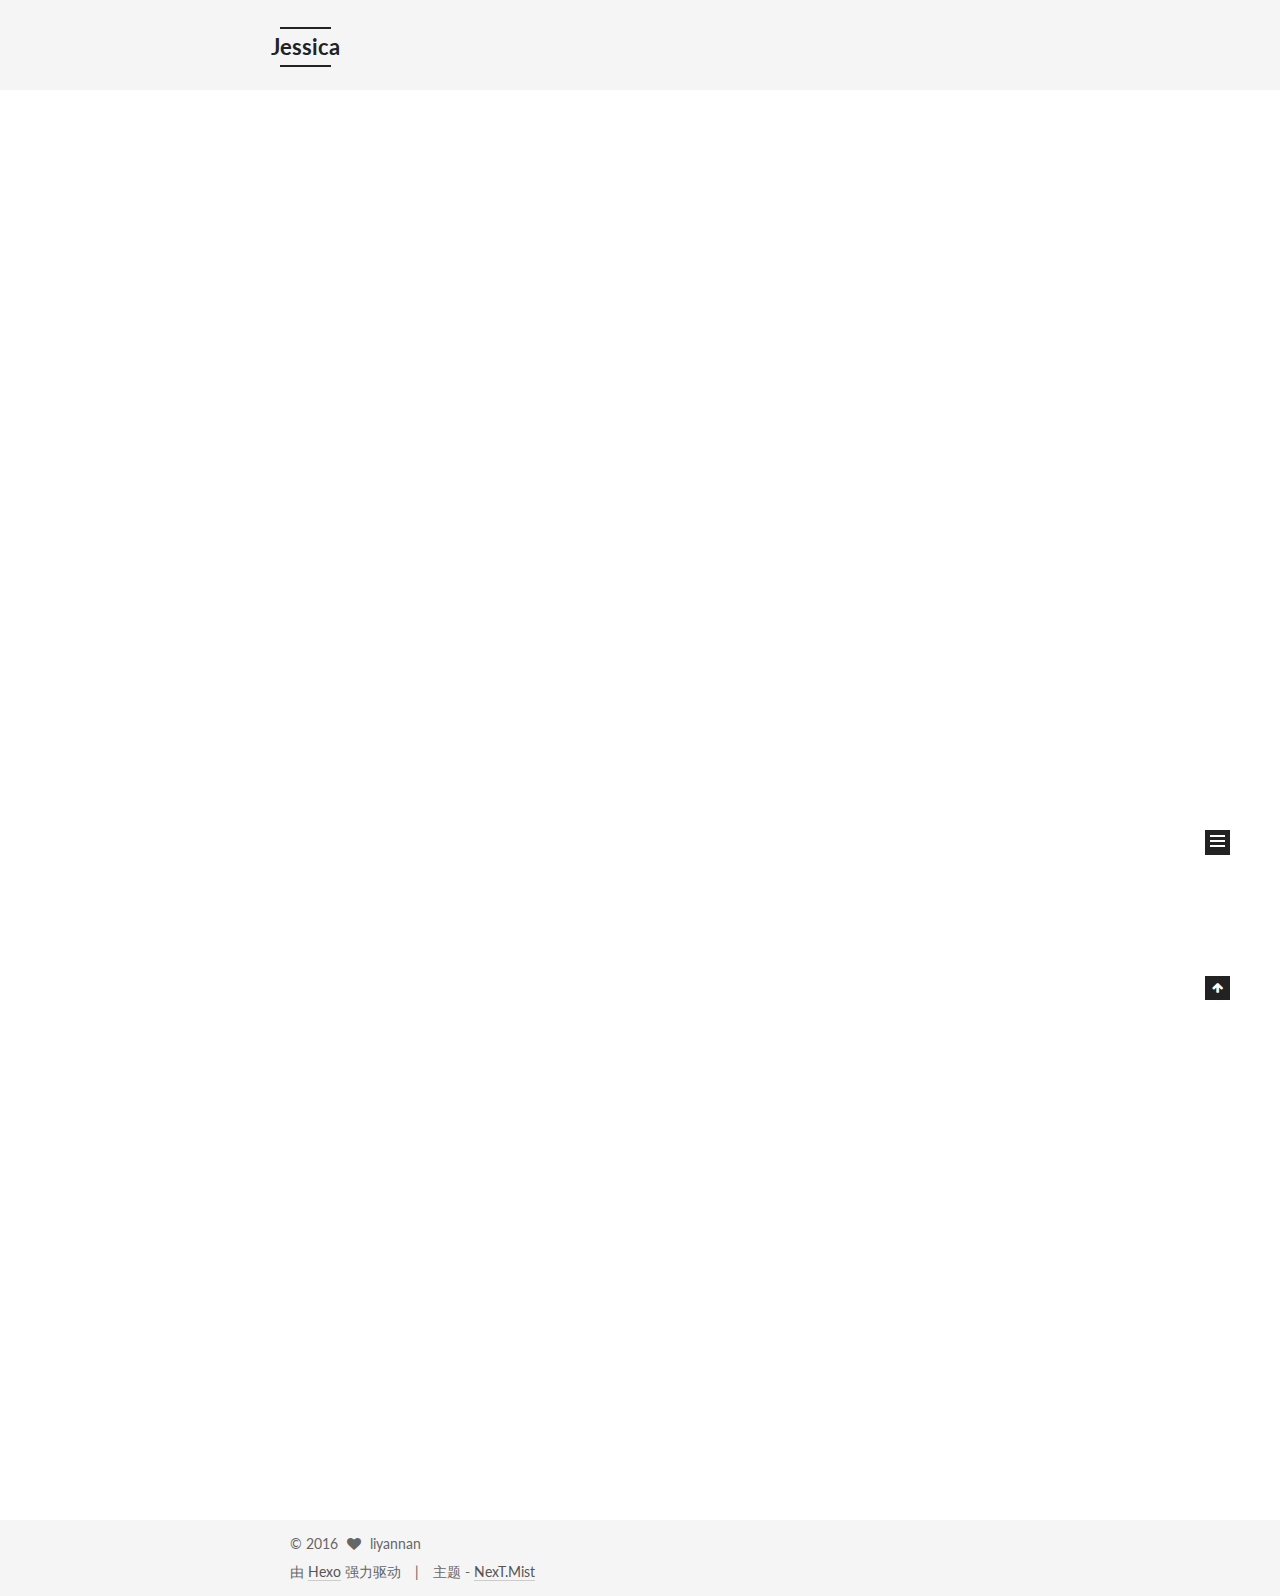
<file: index.html>
<!doctype html>



  


<html class="theme-next mist use-motion">
<head>
  <meta charset="UTF-8"/>
<meta http-equiv="X-UA-Compatible" content="IE=edge,chrome=1" />
<meta name="viewport" content="width=device-width, initial-scale=1, maximum-scale=1"/>



<meta http-equiv="Cache-Control" content="no-transform" />
<meta http-equiv="Cache-Control" content="no-siteapp" />












  
  
  <link href="/vendors/fancybox/source/jquery.fancybox.css?v=2.1.5" rel="stylesheet" type="text/css" />




  
  
  
  

  
    
    
  

  

  

  

  

  
    
    
    <link href="//fonts.googleapis.com/css?family=Lato:300,300italic,400,400italic,700,700italic&subset=latin,latin-ext" rel="stylesheet" type="text/css">
  






<link href="/vendors/font-awesome/css/font-awesome.min.css?v=4.4.0" rel="stylesheet" type="text/css" />

<link href="/css/main.css?v=5.0.1" rel="stylesheet" type="text/css" />


  <meta name="keywords" content="Hexo, NexT" />








  <link rel="shortcut icon" type="image/x-icon" href="/favicon.ico?v=5.0.1" />






<meta name="description">
<meta property="og:type" content="website">
<meta property="og:title" content="Jessica">
<meta property="og:url" content="http://yoursite.com/index.html">
<meta property="og:site_name" content="Jessica">
<meta property="og:description">
<meta name="twitter:card" content="summary">
<meta name="twitter:title" content="Jessica">
<meta name="twitter:description">



<script type="text/javascript" id="hexo.configuration">
  var NexT = window.NexT || {};
  var CONFIG = {
    scheme: 'Mist',
    sidebar: {"position":"left","display":"post"},
    fancybox: true,
    motion: true,
    duoshuo: {
      userId: 0,
      author: '博主'
    }
  };
</script>

  <title> Jessica </title>
</head>

<body itemscope itemtype="http://schema.org/WebPage" lang="zh-Hans">

  










  
  
    
  

  <div class="container one-collumn sidebar-position-left 
   page-home 
 ">
    <div class="headband"></div>

    <header id="header" class="header" itemscope itemtype="http://schema.org/WPHeader">
      <div class="header-inner"><div class="site-meta ">
  

  <div class="custom-logo-site-title">
    <a href="/"  class="brand" rel="start">
      <span class="logo-line-before"><i></i></span>
      <span class="site-title">Jessica</span>
      <span class="logo-line-after"><i></i></span>
    </a>
  </div>
  <p class="site-subtitle"></p>
</div>

<div class="site-nav-toggle">
  <button>
    <span class="btn-bar"></span>
    <span class="btn-bar"></span>
    <span class="btn-bar"></span>
  </button>
</div>

<nav class="site-nav">
  

  
    <ul id="menu" class="menu">
      
        
        <li class="menu-item menu-item-home">
          <a href="/" rel="section">
            
              <i class="menu-item-icon fa fa-fw fa-home"></i> <br />
            
            首页
          </a>
        </li>
      
        
        <li class="menu-item menu-item-categories">
          <a href="/categories" rel="section">
            
              <i class="menu-item-icon fa fa-fw fa-th"></i> <br />
            
            分类
          </a>
        </li>
      
        
        <li class="menu-item menu-item-archives">
          <a href="/archives" rel="section">
            
              <i class="menu-item-icon fa fa-fw fa-archive"></i> <br />
            
            归档
          </a>
        </li>
      
        
        <li class="menu-item menu-item-tags">
          <a href="/tags" rel="section">
            
              <i class="menu-item-icon fa fa-fw fa-tags"></i> <br />
            
            标签
          </a>
        </li>
      

      
    </ul>
  

  
</nav>

 </div>
    </header>

    <main id="main" class="main">
      <div class="main-inner">
        <div class="content-wrap">
          <div id="content" class="content">
            
  <section id="posts" class="posts-expand">
    
      

  
  

  
  
  

  <article class="post post-type-normal " itemscope itemtype="http://schema.org/Article">

    
      <header class="post-header">

        
        
          <h1 class="post-title" itemprop="name headline">
            
            
              
                
                <a class="post-title-link" href="/2016/05/28/first/" itemprop="url">
                  first
                </a>
              
            
          </h1>
        

        <div class="post-meta">
          <span class="post-time">
            <span class="post-meta-item-icon">
              <i class="fa fa-calendar-o"></i>
            </span>
            <span class="post-meta-item-text">发表于</span>
            <time itemprop="dateCreated" datetime="2016-05-28T21:17:43+08:00" content="2016-05-28">
              2016-05-28
            </time>
          </span>

          
            <span class="post-category" >
              &nbsp; | &nbsp;
              <span class="post-meta-item-icon">
                <i class="fa fa-folder-o"></i>
              </span>
              <span class="post-meta-item-text">分类于</span>
              
                <span itemprop="about" itemscope itemtype="https://schema.org/Thing">
                  <a href="/categories/生活/" itemprop="url" rel="index">
                    <span itemprop="name">生活</span>
                  </a>
                </span>

                
                

              
            </span>
          

          
            
          

          

          
          

          
        </div>
      </header>
    


    <div class="post-body" itemprop="articleBody">

      
      

      
        
          <p>亲爱的楠楠宝贝儿，我爱你～一生一世爱你～芽芽等咱呢～嘿嘿❤️<br>
          <div class="post-more-link text-center">
            <a class="btn" href="/2016/05/28/first/#more" rel="contents">
              阅读全文 &raquo;
            </a>
          </div>
        
      
    </div>

    <div>
      
    </div>

    <div>
      
    </div>

    <footer class="post-footer">
      

      

      
      
        <div class="post-eof"></div>
      
    </footer>
  </article>


    
      

  
  

  
  
  

  <article class="post post-type-normal " itemscope itemtype="http://schema.org/Article">

    
      <header class="post-header">

        
        
          <h1 class="post-title" itemprop="name headline">
            
            
              
                
                <a class="post-title-link" href="/2016/05/28/hello-world/" itemprop="url">
                  Hello World
                </a>
              
            
          </h1>
        

        <div class="post-meta">
          <span class="post-time">
            <span class="post-meta-item-icon">
              <i class="fa fa-calendar-o"></i>
            </span>
            <span class="post-meta-item-text">发表于</span>
            <time itemprop="dateCreated" datetime="2016-05-28T13:34:14+08:00" content="2016-05-28">
              2016-05-28
            </time>
          </span>

          

          
            
          

          

          
          

          
        </div>
      </header>
    


    <div class="post-body" itemprop="articleBody">

      
      

      
        
          
            <p>Welcome to <a href="https://hexo.io/" target="_blank" rel="external">Hexo</a>! This is your very first post. Check <a href="https://hexo.io/docs/" target="_blank" rel="external">documentation</a> for more info. If you get any problems when using Hexo, you can find the answer in <a href="https://hexo.io/docs/troubleshooting.html" target="_blank" rel="external">troubleshooting</a> or you can ask me on <a href="https://github.com/hexojs/hexo/issues" target="_blank" rel="external">GitHub</a>.</p>
<h2 id="Quick-Start"><a href="#Quick-Start" class="headerlink" title="Quick Start"></a>Quick Start</h2><h3 id="Create-a-new-post"><a href="#Create-a-new-post" class="headerlink" title="Create a new post"></a>Create a new post</h3><figure class="highlight bash"><table><tr><td class="gutter"><pre><span class="line">1</span><br></pre></td><td class="code"><pre><span class="line">$ hexo new <span class="string">"My New Post"</span></span><br></pre></td></tr></table></figure>
<p>More info: <a href="https://hexo.io/docs/writing.html" target="_blank" rel="external">Writing</a></p>
<h3 id="Run-server"><a href="#Run-server" class="headerlink" title="Run server"></a>Run server</h3><figure class="highlight bash"><table><tr><td class="gutter"><pre><span class="line">1</span><br></pre></td><td class="code"><pre><span class="line">$ hexo server</span><br></pre></td></tr></table></figure>
<p>More info: <a href="https://hexo.io/docs/server.html" target="_blank" rel="external">Server</a></p>
<h3 id="Generate-static-files"><a href="#Generate-static-files" class="headerlink" title="Generate static files"></a>Generate static files</h3><figure class="highlight bash"><table><tr><td class="gutter"><pre><span class="line">1</span><br></pre></td><td class="code"><pre><span class="line">$ hexo generate</span><br></pre></td></tr></table></figure>
<p>More info: <a href="https://hexo.io/docs/generating.html" target="_blank" rel="external">Generating</a></p>
<h3 id="Deploy-to-remote-sites"><a href="#Deploy-to-remote-sites" class="headerlink" title="Deploy to remote sites"></a>Deploy to remote sites</h3><figure class="highlight bash"><table><tr><td class="gutter"><pre><span class="line">1</span><br></pre></td><td class="code"><pre><span class="line">$ hexo deploy</span><br></pre></td></tr></table></figure>
<p>More info: <a href="https://hexo.io/docs/deployment.html" target="_blank" rel="external">Deployment</a></p>

          
        
      
    </div>

    <div>
      
    </div>

    <div>
      
    </div>

    <footer class="post-footer">
      

      

      
      
        <div class="post-eof"></div>
      
    </footer>
  </article>


    
  </section>

  


          </div>
          


          

        </div>
        
          
  
  <div class="sidebar-toggle">
    <div class="sidebar-toggle-line-wrap">
      <span class="sidebar-toggle-line sidebar-toggle-line-first"></span>
      <span class="sidebar-toggle-line sidebar-toggle-line-middle"></span>
      <span class="sidebar-toggle-line sidebar-toggle-line-last"></span>
    </div>
  </div>

  <aside id="sidebar" class="sidebar">
    <div class="sidebar-inner">

      

      

      <section class="site-overview sidebar-panel  sidebar-panel-active ">
        <div class="site-author motion-element" itemprop="author" itemscope itemtype="http://schema.org/Person">
          <img class="site-author-image" itemprop="image"
               src="/images/avatar.gif"
               alt="liyannan" />
          <p class="site-author-name" itemprop="name">liyannan</p>
          <p class="site-description motion-element" itemprop="description"></p>
        </div>
        <nav class="site-state motion-element">
          <div class="site-state-item site-state-posts">
            <a href="/archives">
              <span class="site-state-item-count">2</span>
              <span class="site-state-item-name">日志</span>
            </a>
          </div>

          
            <div class="site-state-item site-state-categories">
              <a href="/categories">
                <span class="site-state-item-count">1</span>
                <span class="site-state-item-name">分类</span>
              </a>
            </div>
          

          
            <div class="site-state-item site-state-tags">
              <a href="/tags">
                <span class="site-state-item-count">1</span>
                <span class="site-state-item-name">标签</span>
              </a>
            </div>
          

        </nav>

        

        <div class="links-of-author motion-element">
          
        </div>

        
        

        
        

      </section>

      

    </div>
  </aside>


        
      </div>
    </main>

    <footer id="footer" class="footer">
      <div class="footer-inner">
        <div class="copyright" >
  
  &copy; 
  <span itemprop="copyrightYear">2016</span>
  <span class="with-love">
    <i class="fa fa-heart"></i>
  </span>
  <span class="author" itemprop="copyrightHolder">liyannan</span>
</div>

<div class="powered-by">
  由 <a class="theme-link" href="http://hexo.io">Hexo</a> 强力驱动
</div>

<div class="theme-info">
  主题 -
  <a class="theme-link" href="https://github.com/iissnan/hexo-theme-next">
    NexT.Mist
  </a>
</div>

        

        
      </div>
    </footer>

    <div class="back-to-top">
      <i class="fa fa-arrow-up"></i>
    </div>
  </div>

  

<script type="text/javascript">
  if (Object.prototype.toString.call(window.Promise) !== '[object Function]') {
    window.Promise = null;
  }
</script>









  



  
  <script type="text/javascript" src="/vendors/jquery/index.js?v=2.1.3"></script>

  
  <script type="text/javascript" src="/vendors/fastclick/lib/fastclick.min.js?v=1.0.6"></script>

  
  <script type="text/javascript" src="/vendors/jquery_lazyload/jquery.lazyload.js?v=1.9.7"></script>

  
  <script type="text/javascript" src="/vendors/velocity/velocity.min.js?v=1.2.1"></script>

  
  <script type="text/javascript" src="/vendors/velocity/velocity.ui.min.js?v=1.2.1"></script>

  
  <script type="text/javascript" src="/vendors/fancybox/source/jquery.fancybox.pack.js?v=2.1.5"></script>


  


  <script type="text/javascript" src="/js/src/utils.js?v=5.0.1"></script>

  <script type="text/javascript" src="/js/src/motion.js?v=5.0.1"></script>



  
  

  

  


  <script type="text/javascript" src="/js/src/bootstrap.js?v=5.0.1"></script>



  



  




  
  
  

  

  

</body>
</html>
</file>
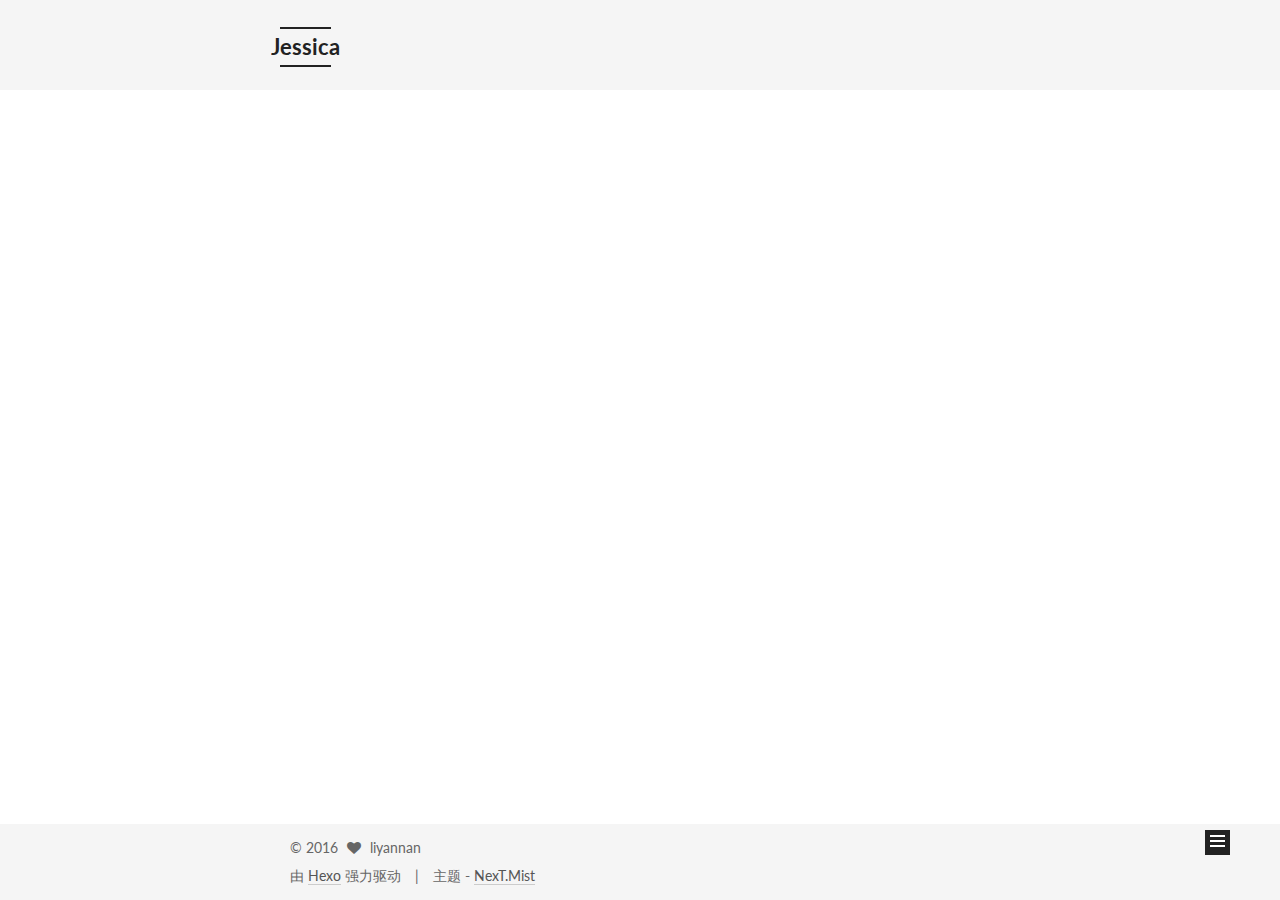
<file: about/index.html>
<!doctype html>



  


<html class="theme-next mist use-motion">
<head>
  <meta charset="UTF-8"/>
<meta http-equiv="X-UA-Compatible" content="IE=edge,chrome=1" />
<meta name="viewport" content="width=device-width, initial-scale=1, maximum-scale=1"/>



<meta http-equiv="Cache-Control" content="no-transform" />
<meta http-equiv="Cache-Control" content="no-siteapp" />












  
  
  <link href="/vendors/fancybox/source/jquery.fancybox.css?v=2.1.5" rel="stylesheet" type="text/css" />




  
  
  
  

  
    
    
  

  

  

  

  

  
    
    
    <link href="//fonts.googleapis.com/css?family=Lato:300,300italic,400,400italic,700,700italic&subset=latin,latin-ext" rel="stylesheet" type="text/css">
  






<link href="/vendors/font-awesome/css/font-awesome.min.css?v=4.4.0" rel="stylesheet" type="text/css" />

<link href="/css/main.css?v=5.0.1" rel="stylesheet" type="text/css" />


  <meta name="keywords" content="Hexo, NexT" />








  <link rel="shortcut icon" type="image/x-icon" href="/favicon.ico?v=5.0.1" />






<meta name="description">
<meta property="og:type" content="website">
<meta property="og:title" content="about">
<meta property="og:url" content="http://yoursite.com/about/index.html">
<meta property="og:site_name" content="Jessica">
<meta property="og:description">
<meta property="og:updated_time" content="2016-05-28T13:00:24.000Z">
<meta name="twitter:card" content="summary">
<meta name="twitter:title" content="about">
<meta name="twitter:description">



<script type="text/javascript" id="hexo.configuration">
  var NexT = window.NexT || {};
  var CONFIG = {
    scheme: 'Mist',
    sidebar: {"position":"left","display":"post"},
    fancybox: true,
    motion: true,
    duoshuo: {
      userId: 0,
      author: '博主'
    }
  };
</script>

  <title>
  

  
    about | Jessica
  
</title>
</head>

<body itemscope itemtype="http://schema.org/WebPage" lang="zh-Hans">

  










  
  
    
  

  <div class="container one-collumn sidebar-position-left  ">
    <div class="headband"></div>

    <header id="header" class="header" itemscope itemtype="http://schema.org/WPHeader">
      <div class="header-inner"><div class="site-meta ">
  

  <div class="custom-logo-site-title">
    <a href="/"  class="brand" rel="start">
      <span class="logo-line-before"><i></i></span>
      <span class="site-title">Jessica</span>
      <span class="logo-line-after"><i></i></span>
    </a>
  </div>
  <p class="site-subtitle"></p>
</div>

<div class="site-nav-toggle">
  <button>
    <span class="btn-bar"></span>
    <span class="btn-bar"></span>
    <span class="btn-bar"></span>
  </button>
</div>

<nav class="site-nav">
  

  
    <ul id="menu" class="menu">
      
        
        <li class="menu-item menu-item-home">
          <a href="/" rel="section">
            
              <i class="menu-item-icon fa fa-fw fa-home"></i> <br />
            
            首页
          </a>
        </li>
      
        
        <li class="menu-item menu-item-categories">
          <a href="/categories" rel="section">
            
              <i class="menu-item-icon fa fa-fw fa-th"></i> <br />
            
            分类
          </a>
        </li>
      
        
        <li class="menu-item menu-item-archives">
          <a href="/archives" rel="section">
            
              <i class="menu-item-icon fa fa-fw fa-archive"></i> <br />
            
            归档
          </a>
        </li>
      
        
        <li class="menu-item menu-item-tags">
          <a href="/tags" rel="section">
            
              <i class="menu-item-icon fa fa-fw fa-tags"></i> <br />
            
            标签
          </a>
        </li>
      

      
    </ul>
  

  
</nav>

 </div>
    </header>

    <main id="main" class="main">
      <div class="main-inner">
        <div class="content-wrap">
          <div id="content" class="content">
            

  <div id="posts" class="posts-expand">
    
    
      
    
  </div>


          </div>
          


          

        </div>
        
          
  
  <div class="sidebar-toggle">
    <div class="sidebar-toggle-line-wrap">
      <span class="sidebar-toggle-line sidebar-toggle-line-first"></span>
      <span class="sidebar-toggle-line sidebar-toggle-line-middle"></span>
      <span class="sidebar-toggle-line sidebar-toggle-line-last"></span>
    </div>
  </div>

  <aside id="sidebar" class="sidebar">
    <div class="sidebar-inner">

      

      

      <section class="site-overview sidebar-panel  sidebar-panel-active ">
        <div class="site-author motion-element" itemprop="author" itemscope itemtype="http://schema.org/Person">
          <img class="site-author-image" itemprop="image"
               src="/images/avatar.gif"
               alt="liyannan" />
          <p class="site-author-name" itemprop="name">liyannan</p>
          <p class="site-description motion-element" itemprop="description"></p>
        </div>
        <nav class="site-state motion-element">
          <div class="site-state-item site-state-posts">
            <a href="/archives">
              <span class="site-state-item-count">2</span>
              <span class="site-state-item-name">日志</span>
            </a>
          </div>

          
            <div class="site-state-item site-state-categories">
              <a href="/categories">
                <span class="site-state-item-count">1</span>
                <span class="site-state-item-name">分类</span>
              </a>
            </div>
          

          
            <div class="site-state-item site-state-tags">
              <a href="/tags">
                <span class="site-state-item-count">1</span>
                <span class="site-state-item-name">标签</span>
              </a>
            </div>
          

        </nav>

        

        <div class="links-of-author motion-element">
          
        </div>

        
        

        
        

      </section>

      

    </div>
  </aside>


        
      </div>
    </main>

    <footer id="footer" class="footer">
      <div class="footer-inner">
        <div class="copyright" >
  
  &copy; 
  <span itemprop="copyrightYear">2016</span>
  <span class="with-love">
    <i class="fa fa-heart"></i>
  </span>
  <span class="author" itemprop="copyrightHolder">liyannan</span>
</div>

<div class="powered-by">
  由 <a class="theme-link" href="http://hexo.io">Hexo</a> 强力驱动
</div>

<div class="theme-info">
  主题 -
  <a class="theme-link" href="https://github.com/iissnan/hexo-theme-next">
    NexT.Mist
  </a>
</div>

        

        
      </div>
    </footer>

    <div class="back-to-top">
      <i class="fa fa-arrow-up"></i>
    </div>
  </div>

  

<script type="text/javascript">
  if (Object.prototype.toString.call(window.Promise) !== '[object Function]') {
    window.Promise = null;
  }
</script>









  



  
  <script type="text/javascript" src="/vendors/jquery/index.js?v=2.1.3"></script>

  
  <script type="text/javascript" src="/vendors/fastclick/lib/fastclick.min.js?v=1.0.6"></script>

  
  <script type="text/javascript" src="/vendors/jquery_lazyload/jquery.lazyload.js?v=1.9.7"></script>

  
  <script type="text/javascript" src="/vendors/velocity/velocity.min.js?v=1.2.1"></script>

  
  <script type="text/javascript" src="/vendors/velocity/velocity.ui.min.js?v=1.2.1"></script>

  
  <script type="text/javascript" src="/vendors/fancybox/source/jquery.fancybox.pack.js?v=2.1.5"></script>


  


  <script type="text/javascript" src="/js/src/utils.js?v=5.0.1"></script>

  <script type="text/javascript" src="/js/src/motion.js?v=5.0.1"></script>



  
  

  

  


  <script type="text/javascript" src="/js/src/bootstrap.js?v=5.0.1"></script>



  



  




  
  
  

  

  

</body>
</html>
</file>
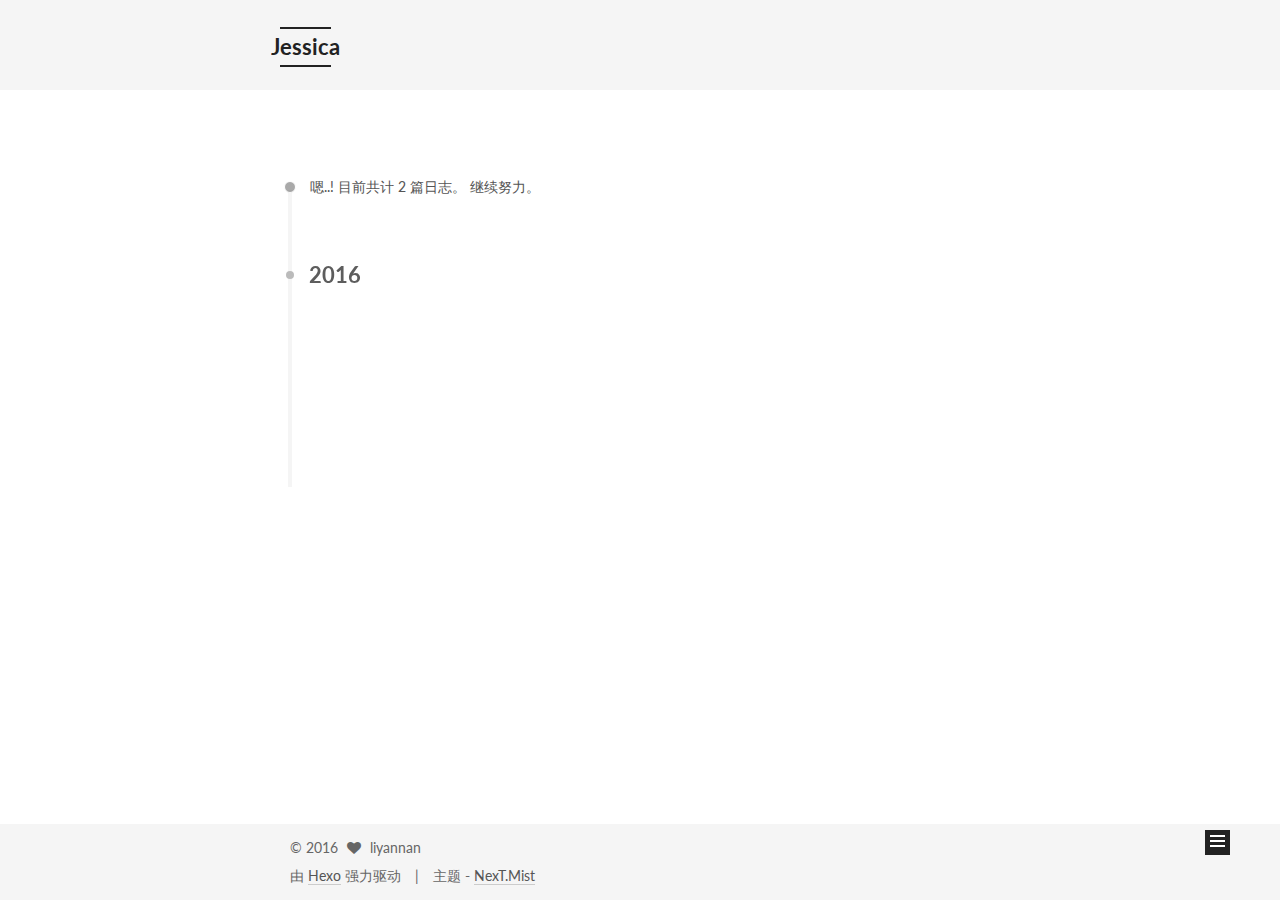
<file: archives/index.html>
<!doctype html>



  


<html class="theme-next mist use-motion">
<head>
  <meta charset="UTF-8"/>
<meta http-equiv="X-UA-Compatible" content="IE=edge,chrome=1" />
<meta name="viewport" content="width=device-width, initial-scale=1, maximum-scale=1"/>



<meta http-equiv="Cache-Control" content="no-transform" />
<meta http-equiv="Cache-Control" content="no-siteapp" />












  
  
  <link href="/vendors/fancybox/source/jquery.fancybox.css?v=2.1.5" rel="stylesheet" type="text/css" />




  
  
  
  

  
    
    
  

  

  

  

  

  
    
    
    <link href="//fonts.googleapis.com/css?family=Lato:300,300italic,400,400italic,700,700italic&subset=latin,latin-ext" rel="stylesheet" type="text/css">
  






<link href="/vendors/font-awesome/css/font-awesome.min.css?v=4.4.0" rel="stylesheet" type="text/css" />

<link href="/css/main.css?v=5.0.1" rel="stylesheet" type="text/css" />


  <meta name="keywords" content="Hexo, NexT" />








  <link rel="shortcut icon" type="image/x-icon" href="/favicon.ico?v=5.0.1" />






<meta name="description">
<meta property="og:type" content="website">
<meta property="og:title" content="Jessica">
<meta property="og:url" content="http://yoursite.com/archives/index.html">
<meta property="og:site_name" content="Jessica">
<meta property="og:description">
<meta name="twitter:card" content="summary">
<meta name="twitter:title" content="Jessica">
<meta name="twitter:description">



<script type="text/javascript" id="hexo.configuration">
  var NexT = window.NexT || {};
  var CONFIG = {
    scheme: 'Mist',
    sidebar: {"position":"left","display":"post"},
    fancybox: true,
    motion: true,
    duoshuo: {
      userId: 0,
      author: '博主'
    }
  };
</script>

  <title> 归档 | Jessica </title>
</head>

<body itemscope itemtype="http://schema.org/WebPage" lang="zh-Hans">

  










  
  
    
  

  <div class="container one-collumn sidebar-position-left  page-archive  ">
    <div class="headband"></div>

    <header id="header" class="header" itemscope itemtype="http://schema.org/WPHeader">
      <div class="header-inner"><div class="site-meta ">
  

  <div class="custom-logo-site-title">
    <a href="/"  class="brand" rel="start">
      <span class="logo-line-before"><i></i></span>
      <span class="site-title">Jessica</span>
      <span class="logo-line-after"><i></i></span>
    </a>
  </div>
  <p class="site-subtitle"></p>
</div>

<div class="site-nav-toggle">
  <button>
    <span class="btn-bar"></span>
    <span class="btn-bar"></span>
    <span class="btn-bar"></span>
  </button>
</div>

<nav class="site-nav">
  

  
    <ul id="menu" class="menu">
      
        
        <li class="menu-item menu-item-home">
          <a href="/" rel="section">
            
              <i class="menu-item-icon fa fa-fw fa-home"></i> <br />
            
            首页
          </a>
        </li>
      
        
        <li class="menu-item menu-item-categories">
          <a href="/categories" rel="section">
            
              <i class="menu-item-icon fa fa-fw fa-th"></i> <br />
            
            分类
          </a>
        </li>
      
        
        <li class="menu-item menu-item-archives">
          <a href="/archives" rel="section">
            
              <i class="menu-item-icon fa fa-fw fa-archive"></i> <br />
            
            归档
          </a>
        </li>
      
        
        <li class="menu-item menu-item-tags">
          <a href="/tags" rel="section">
            
              <i class="menu-item-icon fa fa-fw fa-tags"></i> <br />
            
            标签
          </a>
        </li>
      

      
    </ul>
  

  
</nav>

 </div>
    </header>

    <main id="main" class="main">
      <div class="main-inner">
        <div class="content-wrap">
          <div id="content" class="content">
            

  <section id="posts" class="posts-collapse">
    <span class="archive-move-on"></span>

    <span class="archive-page-counter">
      
      
      
        
      
      嗯..! 目前共计 2 篇日志。 继续努力。
    </span>

    

      
      
      

      
        
        <div class="collection-title">
          <h2 class="archive-year motion-element" id="archive-year-2016">2016</h2>
        </div>
      
      

      

  <article class="post post-type-normal" itemscope itemtype="http://schema.org/Article">
    <header class="post-header">

      <h1 class="post-title">
        
            <a class="post-title-link" href="/2016/05/28/first/" itemprop="url">
              
                <span itemprop="name">first</span>
              
            </a>
        
      </h1>

      <div class="post-meta">
        <time class="post-time" itemprop="dateCreated"
              datetime="2016-05-28T21:17:43+08:00"
              content="2016-05-28" >
          05-28
        </time>
      </div>

    </header>
  </article>



    

      
      
      

      
      

      

  <article class="post post-type-normal" itemscope itemtype="http://schema.org/Article">
    <header class="post-header">

      <h1 class="post-title">
        
            <a class="post-title-link" href="/2016/05/28/hello-world/" itemprop="url">
              
                <span itemprop="name">Hello World</span>
              
            </a>
        
      </h1>

      <div class="post-meta">
        <time class="post-time" itemprop="dateCreated"
              datetime="2016-05-28T13:34:14+08:00"
              content="2016-05-28" >
          05-28
        </time>
      </div>

    </header>
  </article>



    

  </section>

  



          </div>
          


          

        </div>
        
          
  
  <div class="sidebar-toggle">
    <div class="sidebar-toggle-line-wrap">
      <span class="sidebar-toggle-line sidebar-toggle-line-first"></span>
      <span class="sidebar-toggle-line sidebar-toggle-line-middle"></span>
      <span class="sidebar-toggle-line sidebar-toggle-line-last"></span>
    </div>
  </div>

  <aside id="sidebar" class="sidebar">
    <div class="sidebar-inner">

      

      

      <section class="site-overview sidebar-panel  sidebar-panel-active ">
        <div class="site-author motion-element" itemprop="author" itemscope itemtype="http://schema.org/Person">
          <img class="site-author-image" itemprop="image"
               src="/images/avatar.gif"
               alt="liyannan" />
          <p class="site-author-name" itemprop="name">liyannan</p>
          <p class="site-description motion-element" itemprop="description"></p>
        </div>
        <nav class="site-state motion-element">
          <div class="site-state-item site-state-posts">
            <a href="/archives">
              <span class="site-state-item-count">2</span>
              <span class="site-state-item-name">日志</span>
            </a>
          </div>

          
            <div class="site-state-item site-state-categories">
              <a href="/categories">
                <span class="site-state-item-count">1</span>
                <span class="site-state-item-name">分类</span>
              </a>
            </div>
          

          
            <div class="site-state-item site-state-tags">
              <a href="/tags">
                <span class="site-state-item-count">1</span>
                <span class="site-state-item-name">标签</span>
              </a>
            </div>
          

        </nav>

        

        <div class="links-of-author motion-element">
          
        </div>

        
        

        
        

      </section>

      

    </div>
  </aside>


        
      </div>
    </main>

    <footer id="footer" class="footer">
      <div class="footer-inner">
        <div class="copyright" >
  
  &copy; 
  <span itemprop="copyrightYear">2016</span>
  <span class="with-love">
    <i class="fa fa-heart"></i>
  </span>
  <span class="author" itemprop="copyrightHolder">liyannan</span>
</div>

<div class="powered-by">
  由 <a class="theme-link" href="http://hexo.io">Hexo</a> 强力驱动
</div>

<div class="theme-info">
  主题 -
  <a class="theme-link" href="https://github.com/iissnan/hexo-theme-next">
    NexT.Mist
  </a>
</div>

        

        
      </div>
    </footer>

    <div class="back-to-top">
      <i class="fa fa-arrow-up"></i>
    </div>
  </div>

  

<script type="text/javascript">
  if (Object.prototype.toString.call(window.Promise) !== '[object Function]') {
    window.Promise = null;
  }
</script>









  



  
  <script type="text/javascript" src="/vendors/jquery/index.js?v=2.1.3"></script>

  
  <script type="text/javascript" src="/vendors/fastclick/lib/fastclick.min.js?v=1.0.6"></script>

  
  <script type="text/javascript" src="/vendors/jquery_lazyload/jquery.lazyload.js?v=1.9.7"></script>

  
  <script type="text/javascript" src="/vendors/velocity/velocity.min.js?v=1.2.1"></script>

  
  <script type="text/javascript" src="/vendors/velocity/velocity.ui.min.js?v=1.2.1"></script>

  
  <script type="text/javascript" src="/vendors/fancybox/source/jquery.fancybox.pack.js?v=2.1.5"></script>


  


  <script type="text/javascript" src="/js/src/utils.js?v=5.0.1"></script>

  <script type="text/javascript" src="/js/src/motion.js?v=5.0.1"></script>



  
  

  
  
    <script type="text/javascript" id="motion.page.archive">
      $('.archive-year').velocity('transition.slideLeftIn');
    </script>
  


  


  <script type="text/javascript" src="/js/src/bootstrap.js?v=5.0.1"></script>



  



  




  
  
  

  

  

</body>
</html>
</file>
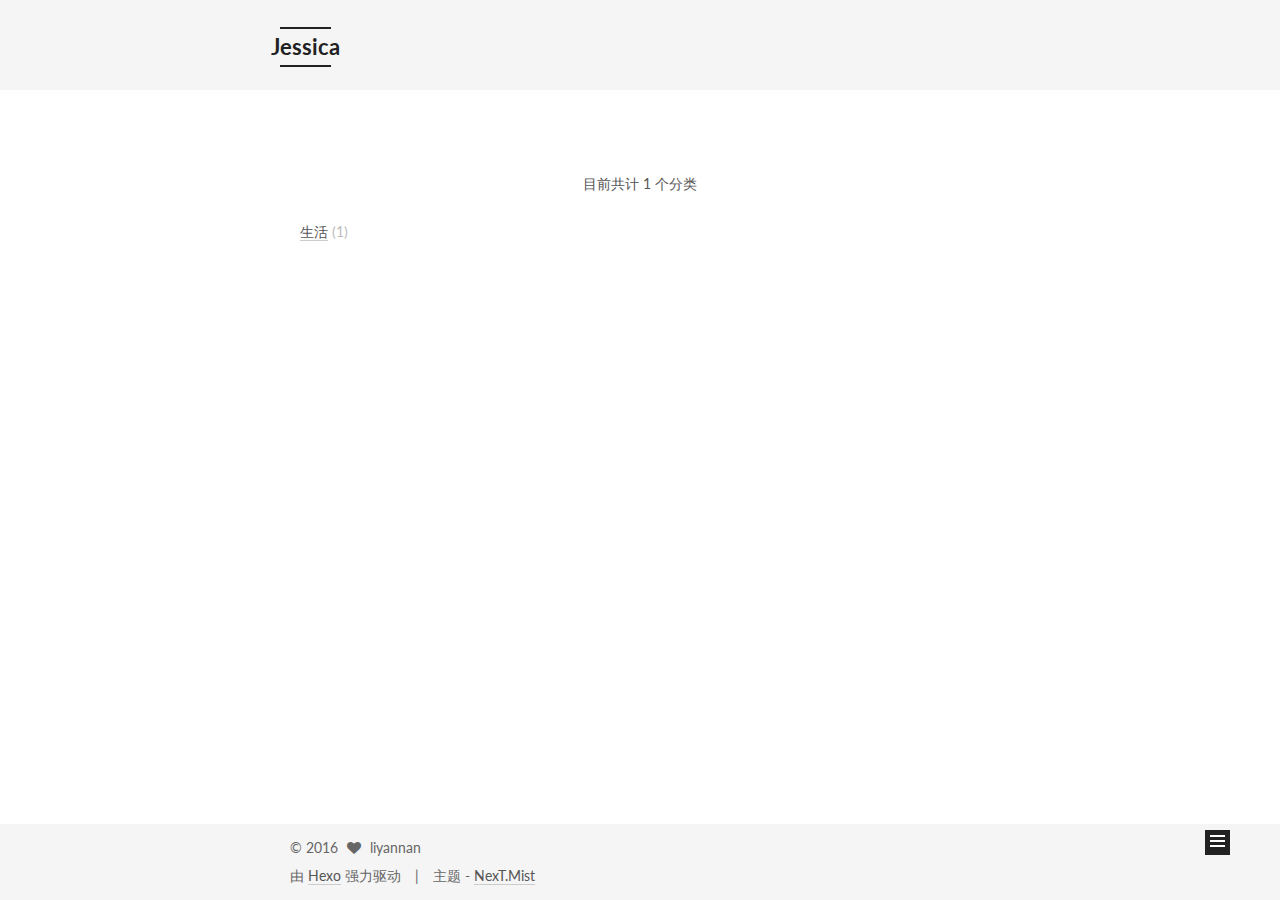
<file: categories/index.html>
<!doctype html>



  


<html class="theme-next mist use-motion">
<head>
  <meta charset="UTF-8"/>
<meta http-equiv="X-UA-Compatible" content="IE=edge,chrome=1" />
<meta name="viewport" content="width=device-width, initial-scale=1, maximum-scale=1"/>



<meta http-equiv="Cache-Control" content="no-transform" />
<meta http-equiv="Cache-Control" content="no-siteapp" />












  
  
  <link href="/vendors/fancybox/source/jquery.fancybox.css?v=2.1.5" rel="stylesheet" type="text/css" />




  
  
  
  

  
    
    
  

  

  

  

  

  
    
    
    <link href="//fonts.googleapis.com/css?family=Lato:300,300italic,400,400italic,700,700italic&subset=latin,latin-ext" rel="stylesheet" type="text/css">
  






<link href="/vendors/font-awesome/css/font-awesome.min.css?v=4.4.0" rel="stylesheet" type="text/css" />

<link href="/css/main.css?v=5.0.1" rel="stylesheet" type="text/css" />


  <meta name="keywords" content="Hexo, NexT" />








  <link rel="shortcut icon" type="image/x-icon" href="/favicon.ico?v=5.0.1" />






<meta name="description">
<meta property="og:type" content="website">
<meta property="og:title" content="categories">
<meta property="og:url" content="http://yoursite.com/categories/index.html">
<meta property="og:site_name" content="Jessica">
<meta property="og:description">
<meta property="og:updated_time" content="2016-05-28T13:13:13.000Z">
<meta name="twitter:card" content="summary">
<meta name="twitter:title" content="categories">
<meta name="twitter:description">



<script type="text/javascript" id="hexo.configuration">
  var NexT = window.NexT || {};
  var CONFIG = {
    scheme: 'Mist',
    sidebar: {"position":"left","display":"post"},
    fancybox: true,
    motion: true,
    duoshuo: {
      userId: 0,
      author: '博主'
    }
  };
</script>

  <title>
  

  
    分类 | Jessica
  
</title>
</head>

<body itemscope itemtype="http://schema.org/WebPage" lang="zh-Hans">

  










  
  
    
  

  <div class="container one-collumn sidebar-position-left  ">
    <div class="headband"></div>

    <header id="header" class="header" itemscope itemtype="http://schema.org/WPHeader">
      <div class="header-inner"><div class="site-meta ">
  

  <div class="custom-logo-site-title">
    <a href="/"  class="brand" rel="start">
      <span class="logo-line-before"><i></i></span>
      <span class="site-title">Jessica</span>
      <span class="logo-line-after"><i></i></span>
    </a>
  </div>
  <p class="site-subtitle"></p>
</div>

<div class="site-nav-toggle">
  <button>
    <span class="btn-bar"></span>
    <span class="btn-bar"></span>
    <span class="btn-bar"></span>
  </button>
</div>

<nav class="site-nav">
  

  
    <ul id="menu" class="menu">
      
        
        <li class="menu-item menu-item-home">
          <a href="/" rel="section">
            
              <i class="menu-item-icon fa fa-fw fa-home"></i> <br />
            
            首页
          </a>
        </li>
      
        
        <li class="menu-item menu-item-categories">
          <a href="/categories" rel="section">
            
              <i class="menu-item-icon fa fa-fw fa-th"></i> <br />
            
            分类
          </a>
        </li>
      
        
        <li class="menu-item menu-item-archives">
          <a href="/archives" rel="section">
            
              <i class="menu-item-icon fa fa-fw fa-archive"></i> <br />
            
            归档
          </a>
        </li>
      
        
        <li class="menu-item menu-item-tags">
          <a href="/tags" rel="section">
            
              <i class="menu-item-icon fa fa-fw fa-tags"></i> <br />
            
            标签
          </a>
        </li>
      

      
    </ul>
  

  
</nav>

 </div>
    </header>

    <main id="main" class="main">
      <div class="main-inner">
        <div class="content-wrap">
          <div id="content" class="content">
            

  <div id="posts" class="posts-expand">
    
    
      <div class="category-all-page">
        <div class="category-all-title">
            目前共计 1 个分类
        </div>
        <div class="category-all">
          <ul class="category-list"><li class="category-list-item"><a class="category-list-link" href="/categories/生活/">生活</a><span class="category-list-count">1</span></li></ul>
        </div>
      </div>
    
  </div>


          </div>
          


          

        </div>
        
          
  
  <div class="sidebar-toggle">
    <div class="sidebar-toggle-line-wrap">
      <span class="sidebar-toggle-line sidebar-toggle-line-first"></span>
      <span class="sidebar-toggle-line sidebar-toggle-line-middle"></span>
      <span class="sidebar-toggle-line sidebar-toggle-line-last"></span>
    </div>
  </div>

  <aside id="sidebar" class="sidebar">
    <div class="sidebar-inner">

      

      

      <section class="site-overview sidebar-panel  sidebar-panel-active ">
        <div class="site-author motion-element" itemprop="author" itemscope itemtype="http://schema.org/Person">
          <img class="site-author-image" itemprop="image"
               src="/images/avatar.gif"
               alt="liyannan" />
          <p class="site-author-name" itemprop="name">liyannan</p>
          <p class="site-description motion-element" itemprop="description"></p>
        </div>
        <nav class="site-state motion-element">
          <div class="site-state-item site-state-posts">
            <a href="/archives">
              <span class="site-state-item-count">2</span>
              <span class="site-state-item-name">日志</span>
            </a>
          </div>

          
            <div class="site-state-item site-state-categories">
              <a href="/categories">
                <span class="site-state-item-count">1</span>
                <span class="site-state-item-name">分类</span>
              </a>
            </div>
          

          
            <div class="site-state-item site-state-tags">
              <a href="/tags">
                <span class="site-state-item-count">1</span>
                <span class="site-state-item-name">标签</span>
              </a>
            </div>
          

        </nav>

        

        <div class="links-of-author motion-element">
          
        </div>

        
        

        
        

      </section>

      

    </div>
  </aside>


        
      </div>
    </main>

    <footer id="footer" class="footer">
      <div class="footer-inner">
        <div class="copyright" >
  
  &copy; 
  <span itemprop="copyrightYear">2016</span>
  <span class="with-love">
    <i class="fa fa-heart"></i>
  </span>
  <span class="author" itemprop="copyrightHolder">liyannan</span>
</div>

<div class="powered-by">
  由 <a class="theme-link" href="http://hexo.io">Hexo</a> 强力驱动
</div>

<div class="theme-info">
  主题 -
  <a class="theme-link" href="https://github.com/iissnan/hexo-theme-next">
    NexT.Mist
  </a>
</div>

        

        
      </div>
    </footer>

    <div class="back-to-top">
      <i class="fa fa-arrow-up"></i>
    </div>
  </div>

  

<script type="text/javascript">
  if (Object.prototype.toString.call(window.Promise) !== '[object Function]') {
    window.Promise = null;
  }
</script>









  



  
  <script type="text/javascript" src="/vendors/jquery/index.js?v=2.1.3"></script>

  
  <script type="text/javascript" src="/vendors/fastclick/lib/fastclick.min.js?v=1.0.6"></script>

  
  <script type="text/javascript" src="/vendors/jquery_lazyload/jquery.lazyload.js?v=1.9.7"></script>

  
  <script type="text/javascript" src="/vendors/velocity/velocity.min.js?v=1.2.1"></script>

  
  <script type="text/javascript" src="/vendors/velocity/velocity.ui.min.js?v=1.2.1"></script>

  
  <script type="text/javascript" src="/vendors/fancybox/source/jquery.fancybox.pack.js?v=2.1.5"></script>


  


  <script type="text/javascript" src="/js/src/utils.js?v=5.0.1"></script>

  <script type="text/javascript" src="/js/src/motion.js?v=5.0.1"></script>



  
  

  

  


  <script type="text/javascript" src="/js/src/bootstrap.js?v=5.0.1"></script>



  



  




  
  
  

  

  

</body>
</html>
</file>
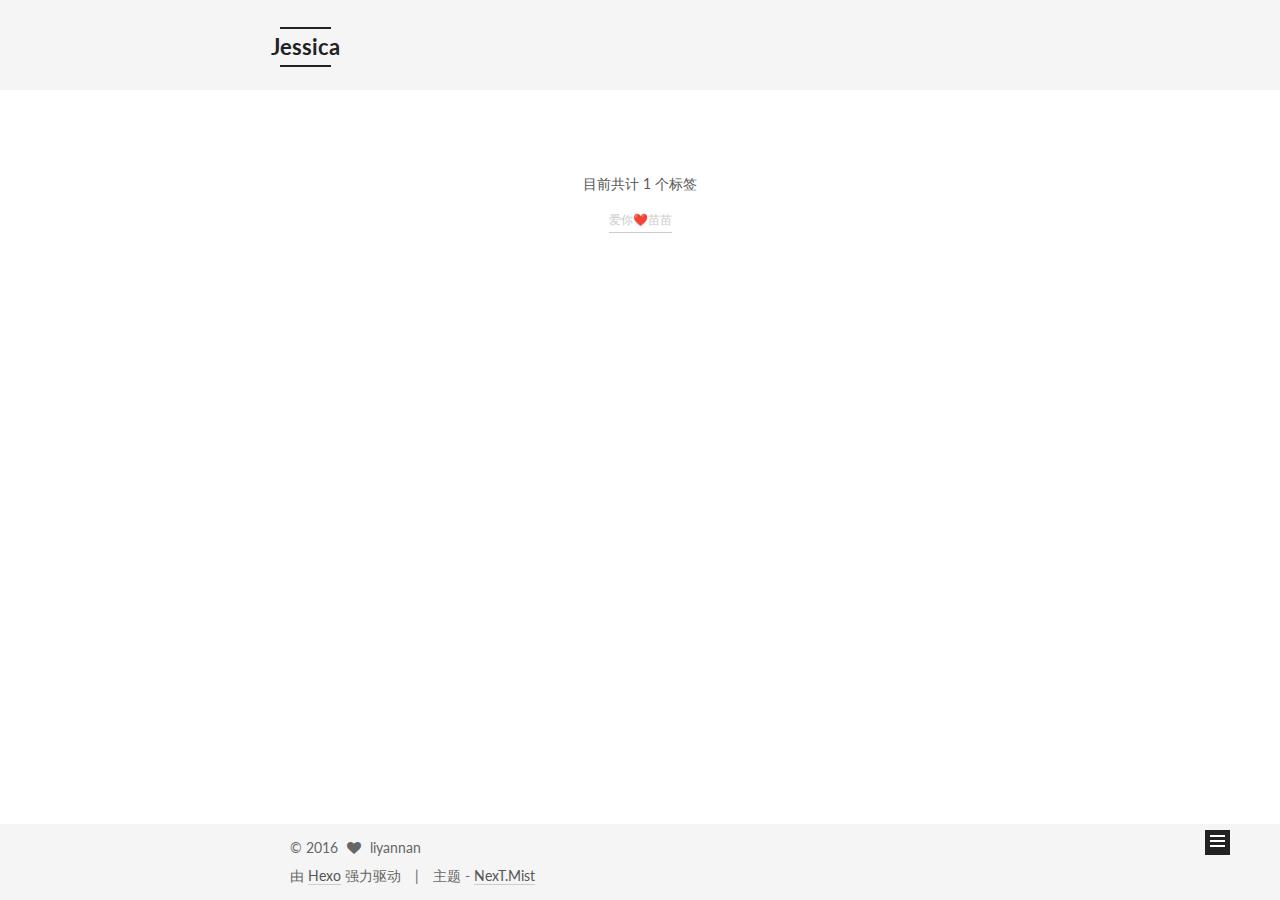
<file: tags/index.html>
<!doctype html>



  


<html class="theme-next mist use-motion">
<head>
  <meta charset="UTF-8"/>
<meta http-equiv="X-UA-Compatible" content="IE=edge,chrome=1" />
<meta name="viewport" content="width=device-width, initial-scale=1, maximum-scale=1"/>



<meta http-equiv="Cache-Control" content="no-transform" />
<meta http-equiv="Cache-Control" content="no-siteapp" />












  
  
  <link href="/vendors/fancybox/source/jquery.fancybox.css?v=2.1.5" rel="stylesheet" type="text/css" />




  
  
  
  

  
    
    
  

  

  

  

  

  
    
    
    <link href="//fonts.googleapis.com/css?family=Lato:300,300italic,400,400italic,700,700italic&subset=latin,latin-ext" rel="stylesheet" type="text/css">
  






<link href="/vendors/font-awesome/css/font-awesome.min.css?v=4.4.0" rel="stylesheet" type="text/css" />

<link href="/css/main.css?v=5.0.1" rel="stylesheet" type="text/css" />


  <meta name="keywords" content="Hexo, NexT" />








  <link rel="shortcut icon" type="image/x-icon" href="/favicon.ico?v=5.0.1" />






<meta name="description">
<meta property="og:type" content="website">
<meta property="og:title" content="tags">
<meta property="og:url" content="http://yoursite.com/tags/index.html">
<meta property="og:site_name" content="Jessica">
<meta property="og:description">
<meta property="og:updated_time" content="2016-05-28T12:59:24.000Z">
<meta name="twitter:card" content="summary">
<meta name="twitter:title" content="tags">
<meta name="twitter:description">



<script type="text/javascript" id="hexo.configuration">
  var NexT = window.NexT || {};
  var CONFIG = {
    scheme: 'Mist',
    sidebar: {"position":"left","display":"post"},
    fancybox: true,
    motion: true,
    duoshuo: {
      userId: 0,
      author: '博主'
    }
  };
</script>

  <title>
  

  
    标签 | Jessica
  
</title>
</head>

<body itemscope itemtype="http://schema.org/WebPage" lang="zh-Hans">

  










  
  
    
  

  <div class="container one-collumn sidebar-position-left  ">
    <div class="headband"></div>

    <header id="header" class="header" itemscope itemtype="http://schema.org/WPHeader">
      <div class="header-inner"><div class="site-meta ">
  

  <div class="custom-logo-site-title">
    <a href="/"  class="brand" rel="start">
      <span class="logo-line-before"><i></i></span>
      <span class="site-title">Jessica</span>
      <span class="logo-line-after"><i></i></span>
    </a>
  </div>
  <p class="site-subtitle"></p>
</div>

<div class="site-nav-toggle">
  <button>
    <span class="btn-bar"></span>
    <span class="btn-bar"></span>
    <span class="btn-bar"></span>
  </button>
</div>

<nav class="site-nav">
  

  
    <ul id="menu" class="menu">
      
        
        <li class="menu-item menu-item-home">
          <a href="/" rel="section">
            
              <i class="menu-item-icon fa fa-fw fa-home"></i> <br />
            
            首页
          </a>
        </li>
      
        
        <li class="menu-item menu-item-categories">
          <a href="/categories" rel="section">
            
              <i class="menu-item-icon fa fa-fw fa-th"></i> <br />
            
            分类
          </a>
        </li>
      
        
        <li class="menu-item menu-item-archives">
          <a href="/archives" rel="section">
            
              <i class="menu-item-icon fa fa-fw fa-archive"></i> <br />
            
            归档
          </a>
        </li>
      
        
        <li class="menu-item menu-item-tags">
          <a href="/tags" rel="section">
            
              <i class="menu-item-icon fa fa-fw fa-tags"></i> <br />
            
            标签
          </a>
        </li>
      

      
    </ul>
  

  
</nav>

 </div>
    </header>

    <main id="main" class="main">
      <div class="main-inner">
        <div class="content-wrap">
          <div id="content" class="content">
            

  <div id="posts" class="posts-expand">
    
    
      <div class="tag-cloud">
        <div class="tag-cloud-title">
            目前共计 1 个标签
        </div>
        <div class="tag-cloud-tags">
          <a href="/tags/爱你❤️苗苗/" style="font-size: 12px; color: #ccc">爱你❤️苗苗</a>
        </div>
      </div>
    
  </div>


          </div>
          


          

        </div>
        
          
  
  <div class="sidebar-toggle">
    <div class="sidebar-toggle-line-wrap">
      <span class="sidebar-toggle-line sidebar-toggle-line-first"></span>
      <span class="sidebar-toggle-line sidebar-toggle-line-middle"></span>
      <span class="sidebar-toggle-line sidebar-toggle-line-last"></span>
    </div>
  </div>

  <aside id="sidebar" class="sidebar">
    <div class="sidebar-inner">

      

      

      <section class="site-overview sidebar-panel  sidebar-panel-active ">
        <div class="site-author motion-element" itemprop="author" itemscope itemtype="http://schema.org/Person">
          <img class="site-author-image" itemprop="image"
               src="/images/avatar.gif"
               alt="liyannan" />
          <p class="site-author-name" itemprop="name">liyannan</p>
          <p class="site-description motion-element" itemprop="description"></p>
        </div>
        <nav class="site-state motion-element">
          <div class="site-state-item site-state-posts">
            <a href="/archives">
              <span class="site-state-item-count">2</span>
              <span class="site-state-item-name">日志</span>
            </a>
          </div>

          
            <div class="site-state-item site-state-categories">
              <a href="/categories">
                <span class="site-state-item-count">1</span>
                <span class="site-state-item-name">分类</span>
              </a>
            </div>
          

          
            <div class="site-state-item site-state-tags">
              <a href="/tags">
                <span class="site-state-item-count">1</span>
                <span class="site-state-item-name">标签</span>
              </a>
            </div>
          

        </nav>

        

        <div class="links-of-author motion-element">
          
        </div>

        
        

        
        

      </section>

      

    </div>
  </aside>


        
      </div>
    </main>

    <footer id="footer" class="footer">
      <div class="footer-inner">
        <div class="copyright" >
  
  &copy; 
  <span itemprop="copyrightYear">2016</span>
  <span class="with-love">
    <i class="fa fa-heart"></i>
  </span>
  <span class="author" itemprop="copyrightHolder">liyannan</span>
</div>

<div class="powered-by">
  由 <a class="theme-link" href="http://hexo.io">Hexo</a> 强力驱动
</div>

<div class="theme-info">
  主题 -
  <a class="theme-link" href="https://github.com/iissnan/hexo-theme-next">
    NexT.Mist
  </a>
</div>

        

        
      </div>
    </footer>

    <div class="back-to-top">
      <i class="fa fa-arrow-up"></i>
    </div>
  </div>

  

<script type="text/javascript">
  if (Object.prototype.toString.call(window.Promise) !== '[object Function]') {
    window.Promise = null;
  }
</script>









  



  
  <script type="text/javascript" src="/vendors/jquery/index.js?v=2.1.3"></script>

  
  <script type="text/javascript" src="/vendors/fastclick/lib/fastclick.min.js?v=1.0.6"></script>

  
  <script type="text/javascript" src="/vendors/jquery_lazyload/jquery.lazyload.js?v=1.9.7"></script>

  
  <script type="text/javascript" src="/vendors/velocity/velocity.min.js?v=1.2.1"></script>

  
  <script type="text/javascript" src="/vendors/velocity/velocity.ui.min.js?v=1.2.1"></script>

  
  <script type="text/javascript" src="/vendors/fancybox/source/jquery.fancybox.pack.js?v=2.1.5"></script>


  


  <script type="text/javascript" src="/js/src/utils.js?v=5.0.1"></script>

  <script type="text/javascript" src="/js/src/motion.js?v=5.0.1"></script>



  
  

  

  


  <script type="text/javascript" src="/js/src/bootstrap.js?v=5.0.1"></script>



  



  




  
  
  

  

  

</body>
</html>
</file>
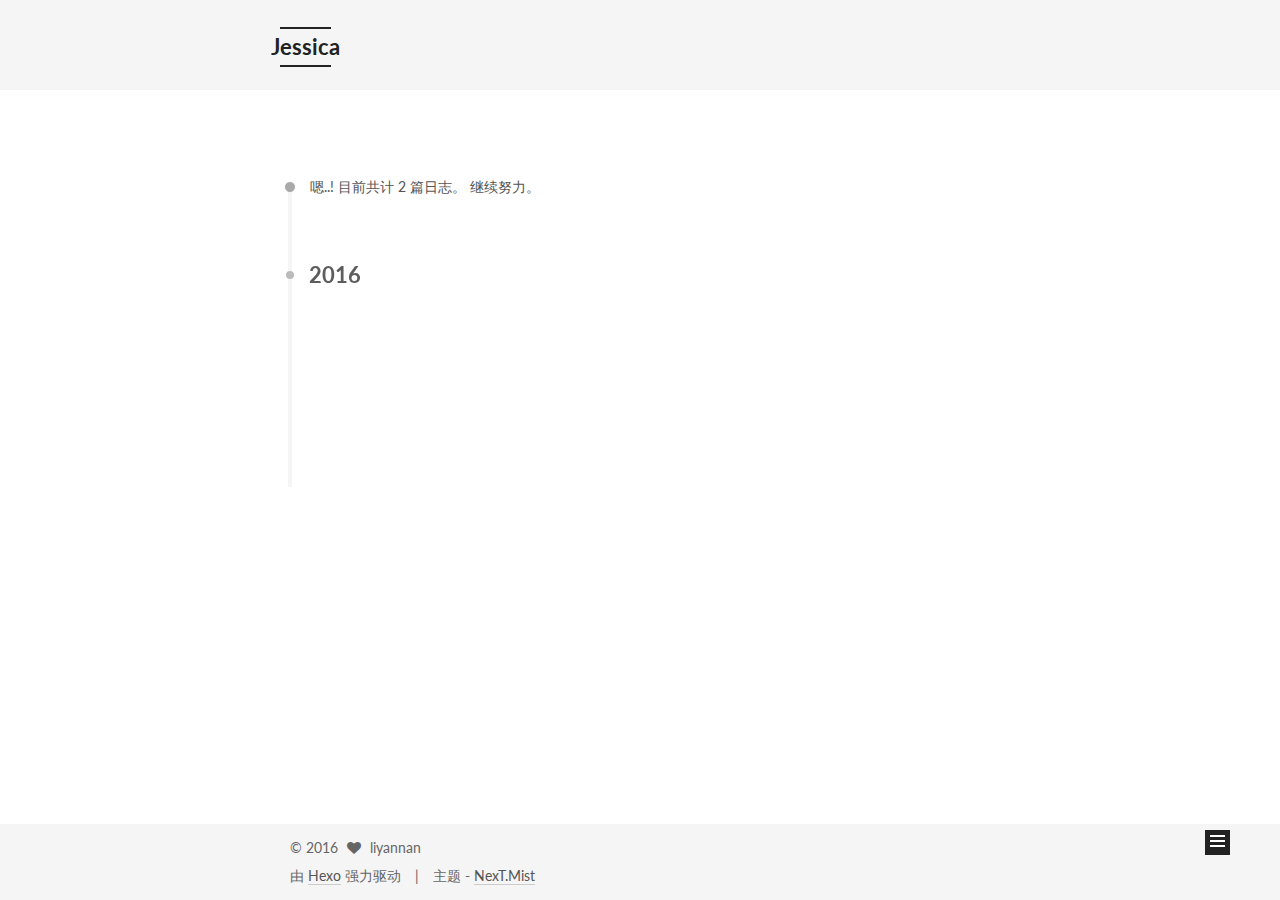
<file: archives/2016/index.html>
<!doctype html>



  


<html class="theme-next mist use-motion">
<head>
  <meta charset="UTF-8"/>
<meta http-equiv="X-UA-Compatible" content="IE=edge,chrome=1" />
<meta name="viewport" content="width=device-width, initial-scale=1, maximum-scale=1"/>



<meta http-equiv="Cache-Control" content="no-transform" />
<meta http-equiv="Cache-Control" content="no-siteapp" />












  
  
  <link href="/vendors/fancybox/source/jquery.fancybox.css?v=2.1.5" rel="stylesheet" type="text/css" />




  
  
  
  

  
    
    
  

  

  

  

  

  
    
    
    <link href="//fonts.googleapis.com/css?family=Lato:300,300italic,400,400italic,700,700italic&subset=latin,latin-ext" rel="stylesheet" type="text/css">
  






<link href="/vendors/font-awesome/css/font-awesome.min.css?v=4.4.0" rel="stylesheet" type="text/css" />

<link href="/css/main.css?v=5.0.1" rel="stylesheet" type="text/css" />


  <meta name="keywords" content="Hexo, NexT" />








  <link rel="shortcut icon" type="image/x-icon" href="/favicon.ico?v=5.0.1" />






<meta name="description">
<meta property="og:type" content="website">
<meta property="og:title" content="Jessica">
<meta property="og:url" content="http://yoursite.com/archives/2016/index.html">
<meta property="og:site_name" content="Jessica">
<meta property="og:description">
<meta name="twitter:card" content="summary">
<meta name="twitter:title" content="Jessica">
<meta name="twitter:description">



<script type="text/javascript" id="hexo.configuration">
  var NexT = window.NexT || {};
  var CONFIG = {
    scheme: 'Mist',
    sidebar: {"position":"left","display":"post"},
    fancybox: true,
    motion: true,
    duoshuo: {
      userId: 0,
      author: '博主'
    }
  };
</script>

  <title> 归档 | Jessica </title>
</head>

<body itemscope itemtype="http://schema.org/WebPage" lang="zh-Hans">

  










  
  
    
  

  <div class="container one-collumn sidebar-position-left  page-archive  ">
    <div class="headband"></div>

    <header id="header" class="header" itemscope itemtype="http://schema.org/WPHeader">
      <div class="header-inner"><div class="site-meta ">
  

  <div class="custom-logo-site-title">
    <a href="/"  class="brand" rel="start">
      <span class="logo-line-before"><i></i></span>
      <span class="site-title">Jessica</span>
      <span class="logo-line-after"><i></i></span>
    </a>
  </div>
  <p class="site-subtitle"></p>
</div>

<div class="site-nav-toggle">
  <button>
    <span class="btn-bar"></span>
    <span class="btn-bar"></span>
    <span class="btn-bar"></span>
  </button>
</div>

<nav class="site-nav">
  

  
    <ul id="menu" class="menu">
      
        
        <li class="menu-item menu-item-home">
          <a href="/" rel="section">
            
              <i class="menu-item-icon fa fa-fw fa-home"></i> <br />
            
            首页
          </a>
        </li>
      
        
        <li class="menu-item menu-item-categories">
          <a href="/categories" rel="section">
            
              <i class="menu-item-icon fa fa-fw fa-th"></i> <br />
            
            分类
          </a>
        </li>
      
        
        <li class="menu-item menu-item-archives">
          <a href="/archives" rel="section">
            
              <i class="menu-item-icon fa fa-fw fa-archive"></i> <br />
            
            归档
          </a>
        </li>
      
        
        <li class="menu-item menu-item-tags">
          <a href="/tags" rel="section">
            
              <i class="menu-item-icon fa fa-fw fa-tags"></i> <br />
            
            标签
          </a>
        </li>
      

      
    </ul>
  

  
</nav>

 </div>
    </header>

    <main id="main" class="main">
      <div class="main-inner">
        <div class="content-wrap">
          <div id="content" class="content">
            

  <section id="posts" class="posts-collapse">
    <span class="archive-move-on"></span>

    <span class="archive-page-counter">
      
      
      
        
      
      嗯..! 目前共计 2 篇日志。 继续努力。
    </span>

    

      
      
      

      
        
        <div class="collection-title">
          <h2 class="archive-year motion-element" id="archive-year-2016">2016</h2>
        </div>
      
      

      

  <article class="post post-type-normal" itemscope itemtype="http://schema.org/Article">
    <header class="post-header">

      <h1 class="post-title">
        
            <a class="post-title-link" href="/2016/05/28/first/" itemprop="url">
              
                <span itemprop="name">first</span>
              
            </a>
        
      </h1>

      <div class="post-meta">
        <time class="post-time" itemprop="dateCreated"
              datetime="2016-05-28T21:17:43+08:00"
              content="2016-05-28" >
          05-28
        </time>
      </div>

    </header>
  </article>



    

      
      
      

      
      

      

  <article class="post post-type-normal" itemscope itemtype="http://schema.org/Article">
    <header class="post-header">

      <h1 class="post-title">
        
            <a class="post-title-link" href="/2016/05/28/hello-world/" itemprop="url">
              
                <span itemprop="name">Hello World</span>
              
            </a>
        
      </h1>

      <div class="post-meta">
        <time class="post-time" itemprop="dateCreated"
              datetime="2016-05-28T13:34:14+08:00"
              content="2016-05-28" >
          05-28
        </time>
      </div>

    </header>
  </article>



    

  </section>

  



          </div>
          


          

        </div>
        
          
  
  <div class="sidebar-toggle">
    <div class="sidebar-toggle-line-wrap">
      <span class="sidebar-toggle-line sidebar-toggle-line-first"></span>
      <span class="sidebar-toggle-line sidebar-toggle-line-middle"></span>
      <span class="sidebar-toggle-line sidebar-toggle-line-last"></span>
    </div>
  </div>

  <aside id="sidebar" class="sidebar">
    <div class="sidebar-inner">

      

      

      <section class="site-overview sidebar-panel  sidebar-panel-active ">
        <div class="site-author motion-element" itemprop="author" itemscope itemtype="http://schema.org/Person">
          <img class="site-author-image" itemprop="image"
               src="/images/avatar.gif"
               alt="liyannan" />
          <p class="site-author-name" itemprop="name">liyannan</p>
          <p class="site-description motion-element" itemprop="description"></p>
        </div>
        <nav class="site-state motion-element">
          <div class="site-state-item site-state-posts">
            <a href="/archives">
              <span class="site-state-item-count">2</span>
              <span class="site-state-item-name">日志</span>
            </a>
          </div>

          
            <div class="site-state-item site-state-categories">
              <a href="/categories">
                <span class="site-state-item-count">1</span>
                <span class="site-state-item-name">分类</span>
              </a>
            </div>
          

          
            <div class="site-state-item site-state-tags">
              <a href="/tags">
                <span class="site-state-item-count">1</span>
                <span class="site-state-item-name">标签</span>
              </a>
            </div>
          

        </nav>

        

        <div class="links-of-author motion-element">
          
        </div>

        
        

        
        

      </section>

      

    </div>
  </aside>


        
      </div>
    </main>

    <footer id="footer" class="footer">
      <div class="footer-inner">
        <div class="copyright" >
  
  &copy; 
  <span itemprop="copyrightYear">2016</span>
  <span class="with-love">
    <i class="fa fa-heart"></i>
  </span>
  <span class="author" itemprop="copyrightHolder">liyannan</span>
</div>

<div class="powered-by">
  由 <a class="theme-link" href="http://hexo.io">Hexo</a> 强力驱动
</div>

<div class="theme-info">
  主题 -
  <a class="theme-link" href="https://github.com/iissnan/hexo-theme-next">
    NexT.Mist
  </a>
</div>

        

        
      </div>
    </footer>

    <div class="back-to-top">
      <i class="fa fa-arrow-up"></i>
    </div>
  </div>

  

<script type="text/javascript">
  if (Object.prototype.toString.call(window.Promise) !== '[object Function]') {
    window.Promise = null;
  }
</script>









  



  
  <script type="text/javascript" src="/vendors/jquery/index.js?v=2.1.3"></script>

  
  <script type="text/javascript" src="/vendors/fastclick/lib/fastclick.min.js?v=1.0.6"></script>

  
  <script type="text/javascript" src="/vendors/jquery_lazyload/jquery.lazyload.js?v=1.9.7"></script>

  
  <script type="text/javascript" src="/vendors/velocity/velocity.min.js?v=1.2.1"></script>

  
  <script type="text/javascript" src="/vendors/velocity/velocity.ui.min.js?v=1.2.1"></script>

  
  <script type="text/javascript" src="/vendors/fancybox/source/jquery.fancybox.pack.js?v=2.1.5"></script>


  


  <script type="text/javascript" src="/js/src/utils.js?v=5.0.1"></script>

  <script type="text/javascript" src="/js/src/motion.js?v=5.0.1"></script>



  
  

  
  
    <script type="text/javascript" id="motion.page.archive">
      $('.archive-year').velocity('transition.slideLeftIn');
    </script>
  


  


  <script type="text/javascript" src="/js/src/bootstrap.js?v=5.0.1"></script>



  



  




  
  
  

  

  

</body>
</html>
</file>
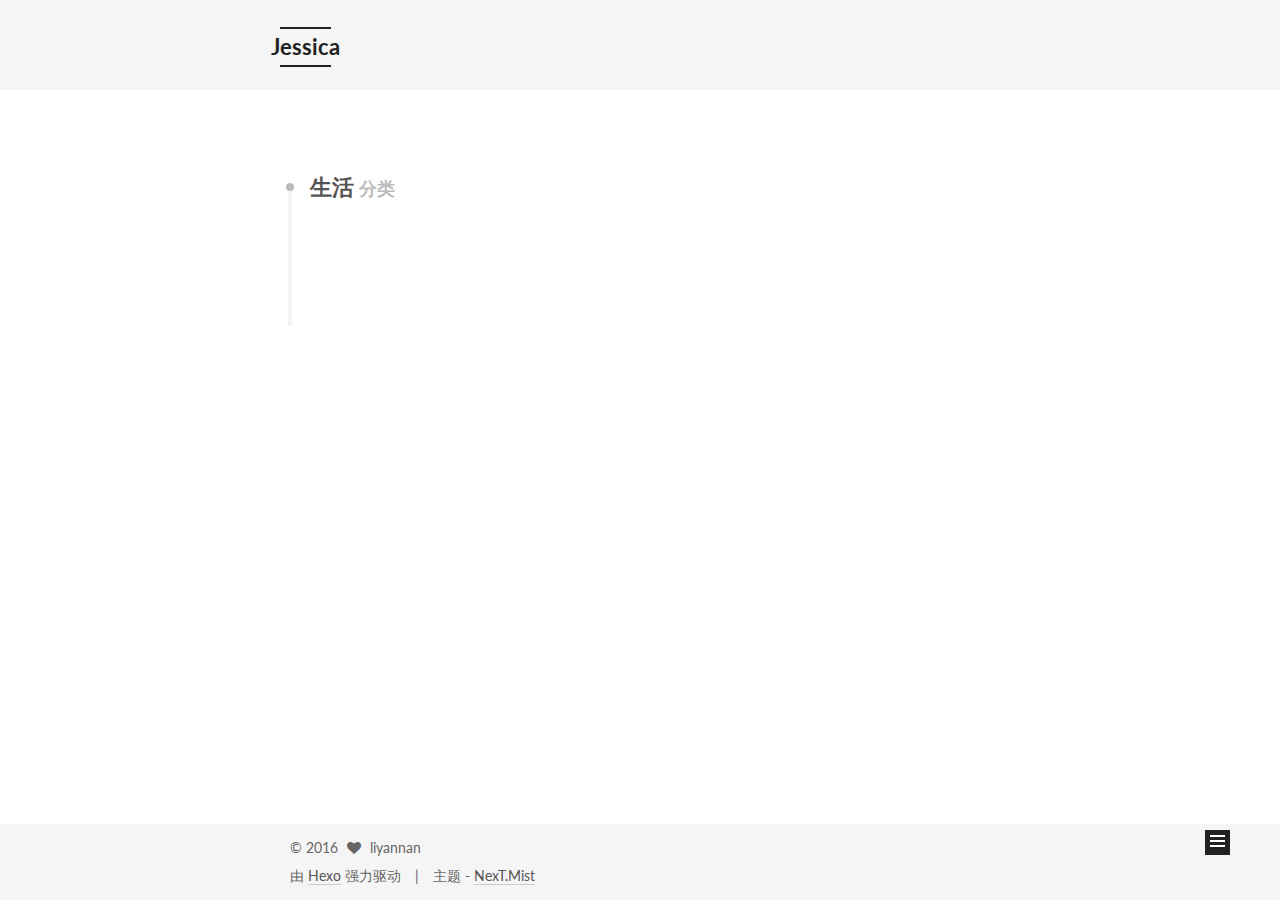
<file: categories/生活/index.html>
<!doctype html>



  


<html class="theme-next mist use-motion">
<head>
  <meta charset="UTF-8"/>
<meta http-equiv="X-UA-Compatible" content="IE=edge,chrome=1" />
<meta name="viewport" content="width=device-width, initial-scale=1, maximum-scale=1"/>



<meta http-equiv="Cache-Control" content="no-transform" />
<meta http-equiv="Cache-Control" content="no-siteapp" />












  
  
  <link href="/vendors/fancybox/source/jquery.fancybox.css?v=2.1.5" rel="stylesheet" type="text/css" />




  
  
  
  

  
    
    
  

  

  

  

  

  
    
    
    <link href="//fonts.googleapis.com/css?family=Lato:300,300italic,400,400italic,700,700italic&subset=latin,latin-ext" rel="stylesheet" type="text/css">
  






<link href="/vendors/font-awesome/css/font-awesome.min.css?v=4.4.0" rel="stylesheet" type="text/css" />

<link href="/css/main.css?v=5.0.1" rel="stylesheet" type="text/css" />


  <meta name="keywords" content="Hexo, NexT" />








  <link rel="shortcut icon" type="image/x-icon" href="/favicon.ico?v=5.0.1" />






<meta name="description">
<meta property="og:type" content="website">
<meta property="og:title" content="Jessica">
<meta property="og:url" content="http://yoursite.com/categories/生活/index.html">
<meta property="og:site_name" content="Jessica">
<meta property="og:description">
<meta name="twitter:card" content="summary">
<meta name="twitter:title" content="Jessica">
<meta name="twitter:description">



<script type="text/javascript" id="hexo.configuration">
  var NexT = window.NexT || {};
  var CONFIG = {
    scheme: 'Mist',
    sidebar: {"position":"left","display":"post"},
    fancybox: true,
    motion: true,
    duoshuo: {
      userId: 0,
      author: '博主'
    }
  };
</script>

  <title> 分类: 生活 | Jessica </title>
</head>

<body itemscope itemtype="http://schema.org/WebPage" lang="zh-Hans">

  










  
  
    
  

  <div class="container one-collumn sidebar-position-left  ">
    <div class="headband"></div>

    <header id="header" class="header" itemscope itemtype="http://schema.org/WPHeader">
      <div class="header-inner"><div class="site-meta ">
  

  <div class="custom-logo-site-title">
    <a href="/"  class="brand" rel="start">
      <span class="logo-line-before"><i></i></span>
      <span class="site-title">Jessica</span>
      <span class="logo-line-after"><i></i></span>
    </a>
  </div>
  <p class="site-subtitle"></p>
</div>

<div class="site-nav-toggle">
  <button>
    <span class="btn-bar"></span>
    <span class="btn-bar"></span>
    <span class="btn-bar"></span>
  </button>
</div>

<nav class="site-nav">
  

  
    <ul id="menu" class="menu">
      
        
        <li class="menu-item menu-item-home">
          <a href="/" rel="section">
            
              <i class="menu-item-icon fa fa-fw fa-home"></i> <br />
            
            首页
          </a>
        </li>
      
        
        <li class="menu-item menu-item-categories">
          <a href="/categories" rel="section">
            
              <i class="menu-item-icon fa fa-fw fa-th"></i> <br />
            
            分类
          </a>
        </li>
      
        
        <li class="menu-item menu-item-archives">
          <a href="/archives" rel="section">
            
              <i class="menu-item-icon fa fa-fw fa-archive"></i> <br />
            
            归档
          </a>
        </li>
      
        
        <li class="menu-item menu-item-tags">
          <a href="/tags" rel="section">
            
              <i class="menu-item-icon fa fa-fw fa-tags"></i> <br />
            
            标签
          </a>
        </li>
      

      
    </ul>
  

  
</nav>

 </div>
    </header>

    <main id="main" class="main">
      <div class="main-inner">
        <div class="content-wrap">
          <div id="content" class="content">
            

  <section id="posts" class="posts-collapse">
    <div class="collection-title">
      <h2 >
        生活
        <small>分类</small>
      </h2>
    </div>

    
      

  <article class="post post-type-normal" itemscope itemtype="http://schema.org/Article">
    <header class="post-header">

      <h1 class="post-title">
        
            <a class="post-title-link" href="/2016/05/28/first/" itemprop="url">
              
                <span itemprop="name">first</span>
              
            </a>
        
      </h1>

      <div class="post-meta">
        <time class="post-time" itemprop="dateCreated"
              datetime="2016-05-28T21:17:43+08:00"
              content="2016-05-28" >
          05-28
        </time>
      </div>

    </header>
  </article>


    
  </section>

  



          </div>
          


          

        </div>
        
          
  
  <div class="sidebar-toggle">
    <div class="sidebar-toggle-line-wrap">
      <span class="sidebar-toggle-line sidebar-toggle-line-first"></span>
      <span class="sidebar-toggle-line sidebar-toggle-line-middle"></span>
      <span class="sidebar-toggle-line sidebar-toggle-line-last"></span>
    </div>
  </div>

  <aside id="sidebar" class="sidebar">
    <div class="sidebar-inner">

      

      

      <section class="site-overview sidebar-panel  sidebar-panel-active ">
        <div class="site-author motion-element" itemprop="author" itemscope itemtype="http://schema.org/Person">
          <img class="site-author-image" itemprop="image"
               src="/images/avatar.gif"
               alt="liyannan" />
          <p class="site-author-name" itemprop="name">liyannan</p>
          <p class="site-description motion-element" itemprop="description"></p>
        </div>
        <nav class="site-state motion-element">
          <div class="site-state-item site-state-posts">
            <a href="/archives">
              <span class="site-state-item-count">2</span>
              <span class="site-state-item-name">日志</span>
            </a>
          </div>

          
            <div class="site-state-item site-state-categories">
              <a href="/categories">
                <span class="site-state-item-count">1</span>
                <span class="site-state-item-name">分类</span>
              </a>
            </div>
          

          
            <div class="site-state-item site-state-tags">
              <a href="/tags">
                <span class="site-state-item-count">1</span>
                <span class="site-state-item-name">标签</span>
              </a>
            </div>
          

        </nav>

        

        <div class="links-of-author motion-element">
          
        </div>

        
        

        
        

      </section>

      

    </div>
  </aside>


        
      </div>
    </main>

    <footer id="footer" class="footer">
      <div class="footer-inner">
        <div class="copyright" >
  
  &copy; 
  <span itemprop="copyrightYear">2016</span>
  <span class="with-love">
    <i class="fa fa-heart"></i>
  </span>
  <span class="author" itemprop="copyrightHolder">liyannan</span>
</div>

<div class="powered-by">
  由 <a class="theme-link" href="http://hexo.io">Hexo</a> 强力驱动
</div>

<div class="theme-info">
  主题 -
  <a class="theme-link" href="https://github.com/iissnan/hexo-theme-next">
    NexT.Mist
  </a>
</div>

        

        
      </div>
    </footer>

    <div class="back-to-top">
      <i class="fa fa-arrow-up"></i>
    </div>
  </div>

  

<script type="text/javascript">
  if (Object.prototype.toString.call(window.Promise) !== '[object Function]') {
    window.Promise = null;
  }
</script>









  



  
  <script type="text/javascript" src="/vendors/jquery/index.js?v=2.1.3"></script>

  
  <script type="text/javascript" src="/vendors/fastclick/lib/fastclick.min.js?v=1.0.6"></script>

  
  <script type="text/javascript" src="/vendors/jquery_lazyload/jquery.lazyload.js?v=1.9.7"></script>

  
  <script type="text/javascript" src="/vendors/velocity/velocity.min.js?v=1.2.1"></script>

  
  <script type="text/javascript" src="/vendors/velocity/velocity.ui.min.js?v=1.2.1"></script>

  
  <script type="text/javascript" src="/vendors/fancybox/source/jquery.fancybox.pack.js?v=2.1.5"></script>


  


  <script type="text/javascript" src="/js/src/utils.js?v=5.0.1"></script>

  <script type="text/javascript" src="/js/src/motion.js?v=5.0.1"></script>



  
  

  

  


  <script type="text/javascript" src="/js/src/bootstrap.js?v=5.0.1"></script>



  



  




  
  
  

  

  

</body>
</html>
</file>
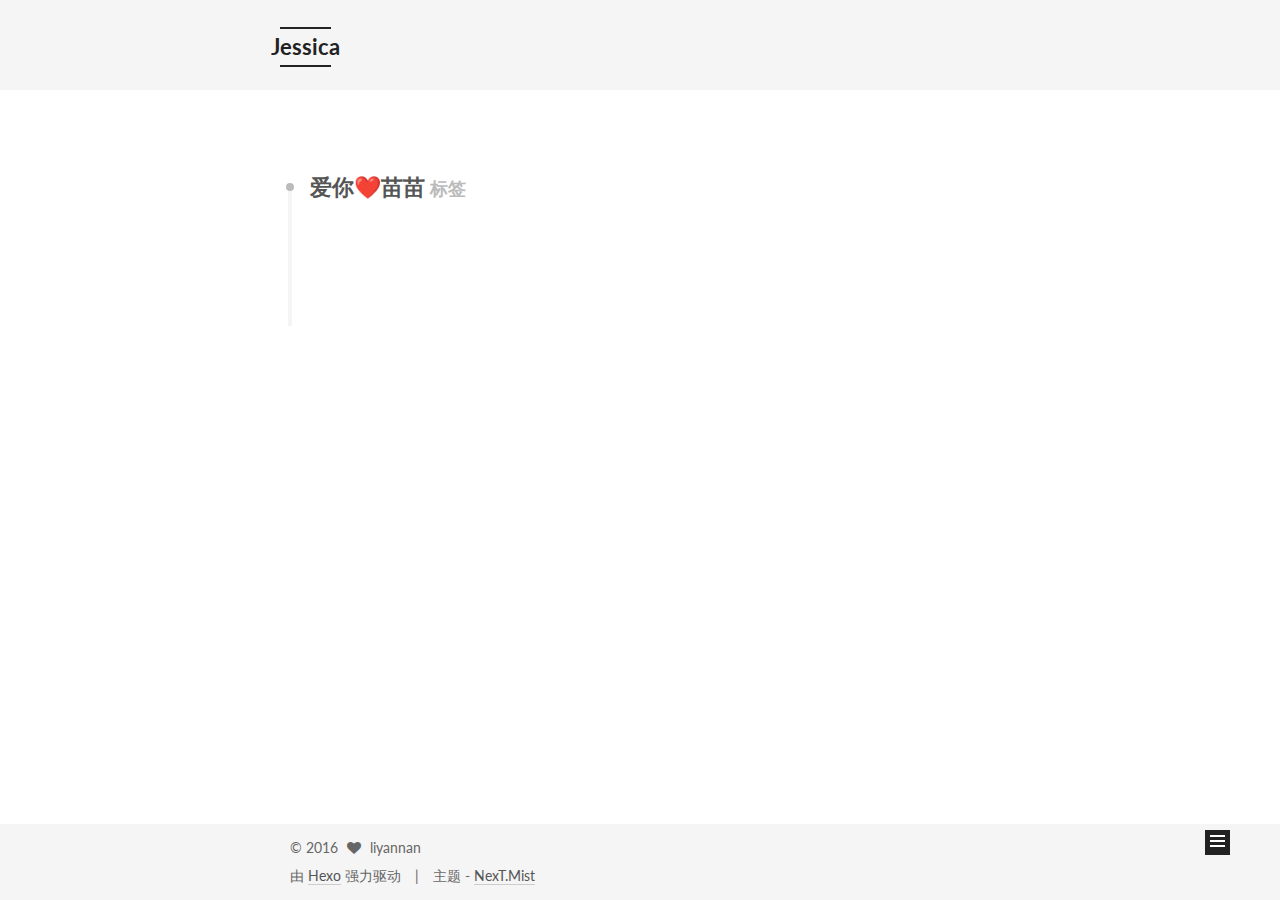
<file: tags/爱你❤️苗苗/index.html>
<!doctype html>



  


<html class="theme-next mist use-motion">
<head>
  <meta charset="UTF-8"/>
<meta http-equiv="X-UA-Compatible" content="IE=edge,chrome=1" />
<meta name="viewport" content="width=device-width, initial-scale=1, maximum-scale=1"/>



<meta http-equiv="Cache-Control" content="no-transform" />
<meta http-equiv="Cache-Control" content="no-siteapp" />












  
  
  <link href="/vendors/fancybox/source/jquery.fancybox.css?v=2.1.5" rel="stylesheet" type="text/css" />




  
  
  
  

  
    
    
  

  

  

  

  

  
    
    
    <link href="//fonts.googleapis.com/css?family=Lato:300,300italic,400,400italic,700,700italic&subset=latin,latin-ext" rel="stylesheet" type="text/css">
  






<link href="/vendors/font-awesome/css/font-awesome.min.css?v=4.4.0" rel="stylesheet" type="text/css" />

<link href="/css/main.css?v=5.0.1" rel="stylesheet" type="text/css" />


  <meta name="keywords" content="Hexo, NexT" />








  <link rel="shortcut icon" type="image/x-icon" href="/favicon.ico?v=5.0.1" />






<meta name="description">
<meta property="og:type" content="website">
<meta property="og:title" content="Jessica">
<meta property="og:url" content="http://yoursite.com/tags/爱你❤️苗苗/index.html">
<meta property="og:site_name" content="Jessica">
<meta property="og:description">
<meta name="twitter:card" content="summary">
<meta name="twitter:title" content="Jessica">
<meta name="twitter:description">



<script type="text/javascript" id="hexo.configuration">
  var NexT = window.NexT || {};
  var CONFIG = {
    scheme: 'Mist',
    sidebar: {"position":"left","display":"post"},
    fancybox: true,
    motion: true,
    duoshuo: {
      userId: 0,
      author: '博主'
    }
  };
</script>

  <title> 标签: 爱你❤️苗苗 | Jessica </title>
</head>

<body itemscope itemtype="http://schema.org/WebPage" lang="zh-Hans">

  










  
  
    
  

  <div class="container one-collumn sidebar-position-left  ">
    <div class="headband"></div>

    <header id="header" class="header" itemscope itemtype="http://schema.org/WPHeader">
      <div class="header-inner"><div class="site-meta ">
  

  <div class="custom-logo-site-title">
    <a href="/"  class="brand" rel="start">
      <span class="logo-line-before"><i></i></span>
      <span class="site-title">Jessica</span>
      <span class="logo-line-after"><i></i></span>
    </a>
  </div>
  <p class="site-subtitle"></p>
</div>

<div class="site-nav-toggle">
  <button>
    <span class="btn-bar"></span>
    <span class="btn-bar"></span>
    <span class="btn-bar"></span>
  </button>
</div>

<nav class="site-nav">
  

  
    <ul id="menu" class="menu">
      
        
        <li class="menu-item menu-item-home">
          <a href="/" rel="section">
            
              <i class="menu-item-icon fa fa-fw fa-home"></i> <br />
            
            首页
          </a>
        </li>
      
        
        <li class="menu-item menu-item-categories">
          <a href="/categories" rel="section">
            
              <i class="menu-item-icon fa fa-fw fa-th"></i> <br />
            
            分类
          </a>
        </li>
      
        
        <li class="menu-item menu-item-archives">
          <a href="/archives" rel="section">
            
              <i class="menu-item-icon fa fa-fw fa-archive"></i> <br />
            
            归档
          </a>
        </li>
      
        
        <li class="menu-item menu-item-tags">
          <a href="/tags" rel="section">
            
              <i class="menu-item-icon fa fa-fw fa-tags"></i> <br />
            
            标签
          </a>
        </li>
      

      
    </ul>
  

  
</nav>

 </div>
    </header>

    <main id="main" class="main">
      <div class="main-inner">
        <div class="content-wrap">
          <div id="content" class="content">
            

  <div id="posts" class="posts-collapse">
    <div class="collection-title">
      <h2 >
        爱你❤️苗苗
        <small>标签</small>
      </h2>
    </div>

    
      

  <article class="post post-type-normal" itemscope itemtype="http://schema.org/Article">
    <header class="post-header">

      <h1 class="post-title">
        
            <a class="post-title-link" href="/2016/05/28/first/" itemprop="url">
              
                <span itemprop="name">first</span>
              
            </a>
        
      </h1>

      <div class="post-meta">
        <time class="post-time" itemprop="dateCreated"
              datetime="2016-05-28T21:17:43+08:00"
              content="2016-05-28" >
          05-28
        </time>
      </div>

    </header>
  </article>


    
  </div>

  


          </div>
          


          

        </div>
        
          
  
  <div class="sidebar-toggle">
    <div class="sidebar-toggle-line-wrap">
      <span class="sidebar-toggle-line sidebar-toggle-line-first"></span>
      <span class="sidebar-toggle-line sidebar-toggle-line-middle"></span>
      <span class="sidebar-toggle-line sidebar-toggle-line-last"></span>
    </div>
  </div>

  <aside id="sidebar" class="sidebar">
    <div class="sidebar-inner">

      

      

      <section class="site-overview sidebar-panel  sidebar-panel-active ">
        <div class="site-author motion-element" itemprop="author" itemscope itemtype="http://schema.org/Person">
          <img class="site-author-image" itemprop="image"
               src="/images/avatar.gif"
               alt="liyannan" />
          <p class="site-author-name" itemprop="name">liyannan</p>
          <p class="site-description motion-element" itemprop="description"></p>
        </div>
        <nav class="site-state motion-element">
          <div class="site-state-item site-state-posts">
            <a href="/archives">
              <span class="site-state-item-count">2</span>
              <span class="site-state-item-name">日志</span>
            </a>
          </div>

          
            <div class="site-state-item site-state-categories">
              <a href="/categories">
                <span class="site-state-item-count">1</span>
                <span class="site-state-item-name">分类</span>
              </a>
            </div>
          

          
            <div class="site-state-item site-state-tags">
              <a href="/tags">
                <span class="site-state-item-count">1</span>
                <span class="site-state-item-name">标签</span>
              </a>
            </div>
          

        </nav>

        

        <div class="links-of-author motion-element">
          
        </div>

        
        

        
        

      </section>

      

    </div>
  </aside>


        
      </div>
    </main>

    <footer id="footer" class="footer">
      <div class="footer-inner">
        <div class="copyright" >
  
  &copy; 
  <span itemprop="copyrightYear">2016</span>
  <span class="with-love">
    <i class="fa fa-heart"></i>
  </span>
  <span class="author" itemprop="copyrightHolder">liyannan</span>
</div>

<div class="powered-by">
  由 <a class="theme-link" href="http://hexo.io">Hexo</a> 强力驱动
</div>

<div class="theme-info">
  主题 -
  <a class="theme-link" href="https://github.com/iissnan/hexo-theme-next">
    NexT.Mist
  </a>
</div>

        

        
      </div>
    </footer>

    <div class="back-to-top">
      <i class="fa fa-arrow-up"></i>
    </div>
  </div>

  

<script type="text/javascript">
  if (Object.prototype.toString.call(window.Promise) !== '[object Function]') {
    window.Promise = null;
  }
</script>









  



  
  <script type="text/javascript" src="/vendors/jquery/index.js?v=2.1.3"></script>

  
  <script type="text/javascript" src="/vendors/fastclick/lib/fastclick.min.js?v=1.0.6"></script>

  
  <script type="text/javascript" src="/vendors/jquery_lazyload/jquery.lazyload.js?v=1.9.7"></script>

  
  <script type="text/javascript" src="/vendors/velocity/velocity.min.js?v=1.2.1"></script>

  
  <script type="text/javascript" src="/vendors/velocity/velocity.ui.min.js?v=1.2.1"></script>

  
  <script type="text/javascript" src="/vendors/fancybox/source/jquery.fancybox.pack.js?v=2.1.5"></script>


  


  <script type="text/javascript" src="/js/src/utils.js?v=5.0.1"></script>

  <script type="text/javascript" src="/js/src/motion.js?v=5.0.1"></script>



  
  

  

  


  <script type="text/javascript" src="/js/src/bootstrap.js?v=5.0.1"></script>



  



  




  
  
  

  

  

</body>
</html>
</file>
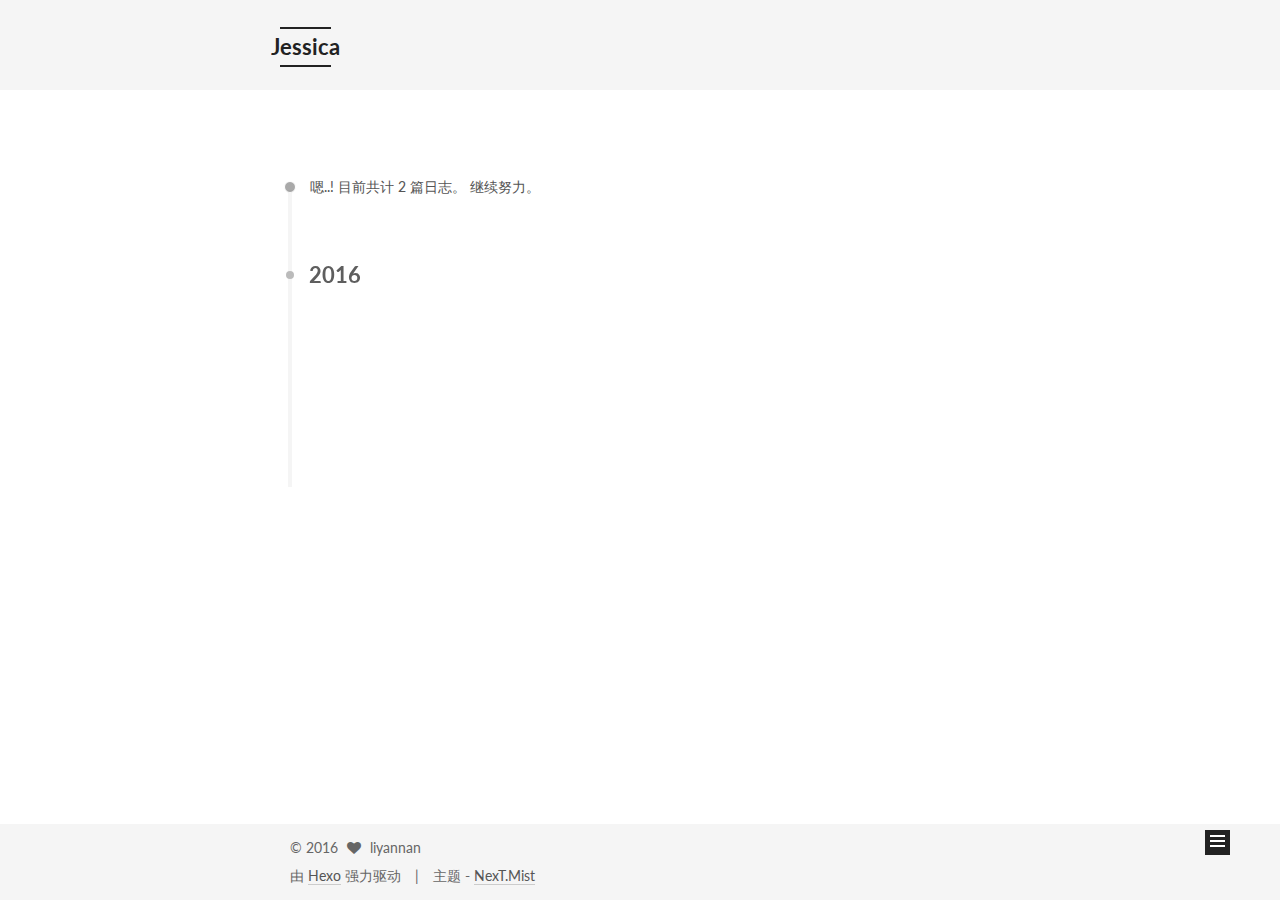
<file: archives/2016/05/index.html>
<!doctype html>



  


<html class="theme-next mist use-motion">
<head>
  <meta charset="UTF-8"/>
<meta http-equiv="X-UA-Compatible" content="IE=edge,chrome=1" />
<meta name="viewport" content="width=device-width, initial-scale=1, maximum-scale=1"/>



<meta http-equiv="Cache-Control" content="no-transform" />
<meta http-equiv="Cache-Control" content="no-siteapp" />












  
  
  <link href="/vendors/fancybox/source/jquery.fancybox.css?v=2.1.5" rel="stylesheet" type="text/css" />




  
  
  
  

  
    
    
  

  

  

  

  

  
    
    
    <link href="//fonts.googleapis.com/css?family=Lato:300,300italic,400,400italic,700,700italic&subset=latin,latin-ext" rel="stylesheet" type="text/css">
  






<link href="/vendors/font-awesome/css/font-awesome.min.css?v=4.4.0" rel="stylesheet" type="text/css" />

<link href="/css/main.css?v=5.0.1" rel="stylesheet" type="text/css" />


  <meta name="keywords" content="Hexo, NexT" />








  <link rel="shortcut icon" type="image/x-icon" href="/favicon.ico?v=5.0.1" />






<meta name="description">
<meta property="og:type" content="website">
<meta property="og:title" content="Jessica">
<meta property="og:url" content="http://yoursite.com/archives/2016/05/index.html">
<meta property="og:site_name" content="Jessica">
<meta property="og:description">
<meta name="twitter:card" content="summary">
<meta name="twitter:title" content="Jessica">
<meta name="twitter:description">



<script type="text/javascript" id="hexo.configuration">
  var NexT = window.NexT || {};
  var CONFIG = {
    scheme: 'Mist',
    sidebar: {"position":"left","display":"post"},
    fancybox: true,
    motion: true,
    duoshuo: {
      userId: 0,
      author: '博主'
    }
  };
</script>

  <title> 归档 | Jessica </title>
</head>

<body itemscope itemtype="http://schema.org/WebPage" lang="zh-Hans">

  










  
  
    
  

  <div class="container one-collumn sidebar-position-left  page-archive  ">
    <div class="headband"></div>

    <header id="header" class="header" itemscope itemtype="http://schema.org/WPHeader">
      <div class="header-inner"><div class="site-meta ">
  

  <div class="custom-logo-site-title">
    <a href="/"  class="brand" rel="start">
      <span class="logo-line-before"><i></i></span>
      <span class="site-title">Jessica</span>
      <span class="logo-line-after"><i></i></span>
    </a>
  </div>
  <p class="site-subtitle"></p>
</div>

<div class="site-nav-toggle">
  <button>
    <span class="btn-bar"></span>
    <span class="btn-bar"></span>
    <span class="btn-bar"></span>
  </button>
</div>

<nav class="site-nav">
  

  
    <ul id="menu" class="menu">
      
        
        <li class="menu-item menu-item-home">
          <a href="/" rel="section">
            
              <i class="menu-item-icon fa fa-fw fa-home"></i> <br />
            
            首页
          </a>
        </li>
      
        
        <li class="menu-item menu-item-categories">
          <a href="/categories" rel="section">
            
              <i class="menu-item-icon fa fa-fw fa-th"></i> <br />
            
            分类
          </a>
        </li>
      
        
        <li class="menu-item menu-item-archives">
          <a href="/archives" rel="section">
            
              <i class="menu-item-icon fa fa-fw fa-archive"></i> <br />
            
            归档
          </a>
        </li>
      
        
        <li class="menu-item menu-item-tags">
          <a href="/tags" rel="section">
            
              <i class="menu-item-icon fa fa-fw fa-tags"></i> <br />
            
            标签
          </a>
        </li>
      

      
    </ul>
  

  
</nav>

 </div>
    </header>

    <main id="main" class="main">
      <div class="main-inner">
        <div class="content-wrap">
          <div id="content" class="content">
            

  <section id="posts" class="posts-collapse">
    <span class="archive-move-on"></span>

    <span class="archive-page-counter">
      
      
      
        
      
      嗯..! 目前共计 2 篇日志。 继续努力。
    </span>

    

      
      
      

      
        
        <div class="collection-title">
          <h2 class="archive-year motion-element" id="archive-year-2016">2016</h2>
        </div>
      
      

      

  <article class="post post-type-normal" itemscope itemtype="http://schema.org/Article">
    <header class="post-header">

      <h1 class="post-title">
        
            <a class="post-title-link" href="/2016/05/28/first/" itemprop="url">
              
                <span itemprop="name">first</span>
              
            </a>
        
      </h1>

      <div class="post-meta">
        <time class="post-time" itemprop="dateCreated"
              datetime="2016-05-28T21:17:43+08:00"
              content="2016-05-28" >
          05-28
        </time>
      </div>

    </header>
  </article>



    

      
      
      

      
      

      

  <article class="post post-type-normal" itemscope itemtype="http://schema.org/Article">
    <header class="post-header">

      <h1 class="post-title">
        
            <a class="post-title-link" href="/2016/05/28/hello-world/" itemprop="url">
              
                <span itemprop="name">Hello World</span>
              
            </a>
        
      </h1>

      <div class="post-meta">
        <time class="post-time" itemprop="dateCreated"
              datetime="2016-05-28T13:34:14+08:00"
              content="2016-05-28" >
          05-28
        </time>
      </div>

    </header>
  </article>



    

  </section>

  



          </div>
          


          

        </div>
        
          
  
  <div class="sidebar-toggle">
    <div class="sidebar-toggle-line-wrap">
      <span class="sidebar-toggle-line sidebar-toggle-line-first"></span>
      <span class="sidebar-toggle-line sidebar-toggle-line-middle"></span>
      <span class="sidebar-toggle-line sidebar-toggle-line-last"></span>
    </div>
  </div>

  <aside id="sidebar" class="sidebar">
    <div class="sidebar-inner">

      

      

      <section class="site-overview sidebar-panel  sidebar-panel-active ">
        <div class="site-author motion-element" itemprop="author" itemscope itemtype="http://schema.org/Person">
          <img class="site-author-image" itemprop="image"
               src="/images/avatar.gif"
               alt="liyannan" />
          <p class="site-author-name" itemprop="name">liyannan</p>
          <p class="site-description motion-element" itemprop="description"></p>
        </div>
        <nav class="site-state motion-element">
          <div class="site-state-item site-state-posts">
            <a href="/archives">
              <span class="site-state-item-count">2</span>
              <span class="site-state-item-name">日志</span>
            </a>
          </div>

          
            <div class="site-state-item site-state-categories">
              <a href="/categories">
                <span class="site-state-item-count">1</span>
                <span class="site-state-item-name">分类</span>
              </a>
            </div>
          

          
            <div class="site-state-item site-state-tags">
              <a href="/tags">
                <span class="site-state-item-count">1</span>
                <span class="site-state-item-name">标签</span>
              </a>
            </div>
          

        </nav>

        

        <div class="links-of-author motion-element">
          
        </div>

        
        

        
        

      </section>

      

    </div>
  </aside>


        
      </div>
    </main>

    <footer id="footer" class="footer">
      <div class="footer-inner">
        <div class="copyright" >
  
  &copy; 
  <span itemprop="copyrightYear">2016</span>
  <span class="with-love">
    <i class="fa fa-heart"></i>
  </span>
  <span class="author" itemprop="copyrightHolder">liyannan</span>
</div>

<div class="powered-by">
  由 <a class="theme-link" href="http://hexo.io">Hexo</a> 强力驱动
</div>

<div class="theme-info">
  主题 -
  <a class="theme-link" href="https://github.com/iissnan/hexo-theme-next">
    NexT.Mist
  </a>
</div>

        

        
      </div>
    </footer>

    <div class="back-to-top">
      <i class="fa fa-arrow-up"></i>
    </div>
  </div>

  

<script type="text/javascript">
  if (Object.prototype.toString.call(window.Promise) !== '[object Function]') {
    window.Promise = null;
  }
</script>









  



  
  <script type="text/javascript" src="/vendors/jquery/index.js?v=2.1.3"></script>

  
  <script type="text/javascript" src="/vendors/fastclick/lib/fastclick.min.js?v=1.0.6"></script>

  
  <script type="text/javascript" src="/vendors/jquery_lazyload/jquery.lazyload.js?v=1.9.7"></script>

  
  <script type="text/javascript" src="/vendors/velocity/velocity.min.js?v=1.2.1"></script>

  
  <script type="text/javascript" src="/vendors/velocity/velocity.ui.min.js?v=1.2.1"></script>

  
  <script type="text/javascript" src="/vendors/fancybox/source/jquery.fancybox.pack.js?v=2.1.5"></script>


  


  <script type="text/javascript" src="/js/src/utils.js?v=5.0.1"></script>

  <script type="text/javascript" src="/js/src/motion.js?v=5.0.1"></script>



  
  

  
  
    <script type="text/javascript" id="motion.page.archive">
      $('.archive-year').velocity('transition.slideLeftIn');
    </script>
  


  


  <script type="text/javascript" src="/js/src/bootstrap.js?v=5.0.1"></script>



  



  




  
  
  

  

  

</body>
</html>
</file>
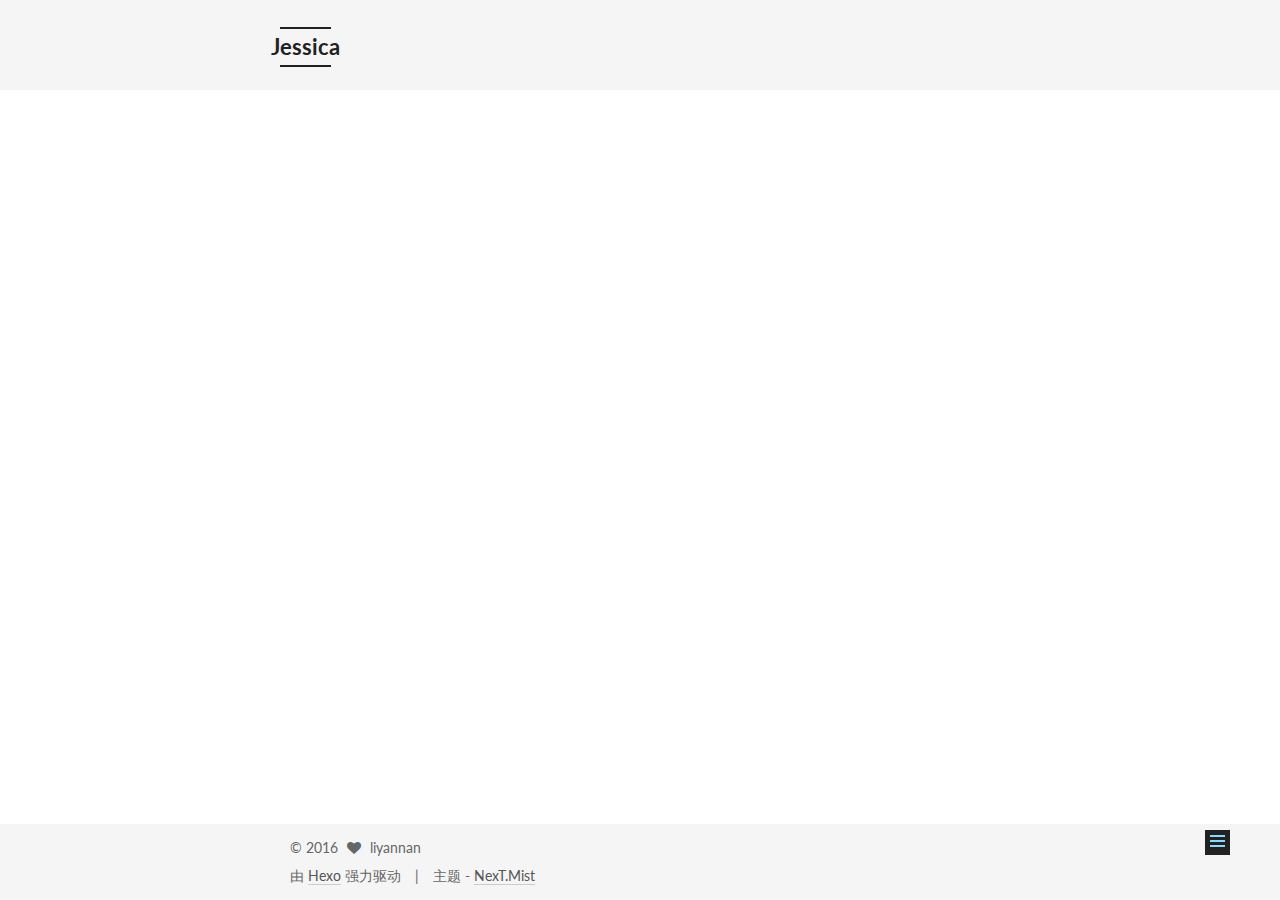
<file: 2016/05/28/first/index.html>
<!doctype html>



  


<html class="theme-next mist use-motion">
<head>
  <meta charset="UTF-8"/>
<meta http-equiv="X-UA-Compatible" content="IE=edge,chrome=1" />
<meta name="viewport" content="width=device-width, initial-scale=1, maximum-scale=1"/>



<meta http-equiv="Cache-Control" content="no-transform" />
<meta http-equiv="Cache-Control" content="no-siteapp" />












  
  
  <link href="/vendors/fancybox/source/jquery.fancybox.css?v=2.1.5" rel="stylesheet" type="text/css" />




  
  
  
  

  
    
    
  

  

  

  

  

  
    
    
    <link href="//fonts.googleapis.com/css?family=Lato:300,300italic,400,400italic,700,700italic&subset=latin,latin-ext" rel="stylesheet" type="text/css">
  






<link href="/vendors/font-awesome/css/font-awesome.min.css?v=4.4.0" rel="stylesheet" type="text/css" />

<link href="/css/main.css?v=5.0.1" rel="stylesheet" type="text/css" />


  <meta name="keywords" content="爱你❤️苗苗," />








  <link rel="shortcut icon" type="image/x-icon" href="/favicon.ico?v=5.0.1" />






<meta name="description" content="亲爱的楠楠宝贝儿，我爱你～一生一世爱你～芽芽等咱呢～嘿嘿❤️">
<meta property="og:type" content="article">
<meta property="og:title" content="first">
<meta property="og:url" content="http://yoursite.com/2016/05/28/first/index.html">
<meta property="og:site_name" content="Jessica">
<meta property="og:description" content="亲爱的楠楠宝贝儿，我爱你～一生一世爱你～芽芽等咱呢～嘿嘿❤️">
<meta property="og:updated_time" content="2016-05-28T13:36:55.000Z">
<meta name="twitter:card" content="summary">
<meta name="twitter:title" content="first">
<meta name="twitter:description" content="亲爱的楠楠宝贝儿，我爱你～一生一世爱你～芽芽等咱呢～嘿嘿❤️">



<script type="text/javascript" id="hexo.configuration">
  var NexT = window.NexT || {};
  var CONFIG = {
    scheme: 'Mist',
    sidebar: {"position":"left","display":"post"},
    fancybox: true,
    motion: true,
    duoshuo: {
      userId: 0,
      author: '博主'
    }
  };
</script>

  <title> first | Jessica </title>
</head>

<body itemscope itemtype="http://schema.org/WebPage" lang="zh-Hans">

  










  
  
    
  

  <div class="container one-collumn sidebar-position-left page-post-detail ">
    <div class="headband"></div>

    <header id="header" class="header" itemscope itemtype="http://schema.org/WPHeader">
      <div class="header-inner"><div class="site-meta ">
  

  <div class="custom-logo-site-title">
    <a href="/"  class="brand" rel="start">
      <span class="logo-line-before"><i></i></span>
      <span class="site-title">Jessica</span>
      <span class="logo-line-after"><i></i></span>
    </a>
  </div>
  <p class="site-subtitle"></p>
</div>

<div class="site-nav-toggle">
  <button>
    <span class="btn-bar"></span>
    <span class="btn-bar"></span>
    <span class="btn-bar"></span>
  </button>
</div>

<nav class="site-nav">
  

  
    <ul id="menu" class="menu">
      
        
        <li class="menu-item menu-item-home">
          <a href="/" rel="section">
            
              <i class="menu-item-icon fa fa-fw fa-home"></i> <br />
            
            首页
          </a>
        </li>
      
        
        <li class="menu-item menu-item-categories">
          <a href="/categories" rel="section">
            
              <i class="menu-item-icon fa fa-fw fa-th"></i> <br />
            
            分类
          </a>
        </li>
      
        
        <li class="menu-item menu-item-archives">
          <a href="/archives" rel="section">
            
              <i class="menu-item-icon fa fa-fw fa-archive"></i> <br />
            
            归档
          </a>
        </li>
      
        
        <li class="menu-item menu-item-tags">
          <a href="/tags" rel="section">
            
              <i class="menu-item-icon fa fa-fw fa-tags"></i> <br />
            
            标签
          </a>
        </li>
      

      
    </ul>
  

  
</nav>

 </div>
    </header>

    <main id="main" class="main">
      <div class="main-inner">
        <div class="content-wrap">
          <div id="content" class="content">
            

  <div id="posts" class="posts-expand">
    

  
  

  
  
  

  <article class="post post-type-normal " itemscope itemtype="http://schema.org/Article">

    
      <header class="post-header">

        
        
          <h1 class="post-title" itemprop="name headline">
            
            
              
                first
              
            
          </h1>
        

        <div class="post-meta">
          <span class="post-time">
            <span class="post-meta-item-icon">
              <i class="fa fa-calendar-o"></i>
            </span>
            <span class="post-meta-item-text">发表于</span>
            <time itemprop="dateCreated" datetime="2016-05-28T21:17:43+08:00" content="2016-05-28">
              2016-05-28
            </time>
          </span>

          
            <span class="post-category" >
              &nbsp; | &nbsp;
              <span class="post-meta-item-icon">
                <i class="fa fa-folder-o"></i>
              </span>
              <span class="post-meta-item-text">分类于</span>
              
                <span itemprop="about" itemscope itemtype="https://schema.org/Thing">
                  <a href="/categories/生活/" itemprop="url" rel="index">
                    <span itemprop="name">生活</span>
                  </a>
                </span>

                
                

              
            </span>
          

          
            
          

          

          
          

          
        </div>
      </header>
    


    <div class="post-body" itemprop="articleBody">

      
      

      
        <p>亲爱的楠楠宝贝儿，我爱你～一生一世爱你～芽芽等咱呢～嘿嘿❤️<br><a id="more"></a><br>我们携手走一下去，就这样，简简单单的一辈子。</p>

      
    </div>

    <div>
      
        
      
    </div>

    <div>
      
        

      
    </div>

    <footer class="post-footer">
      
        <div class="post-tags">
          
            <a href="/tags/爱你❤️苗苗/" rel="tag">#爱你❤️苗苗</a>
          
        </div>
      

      
        <div class="post-nav">
          <div class="post-nav-next post-nav-item">
            
              <a href="/2016/05/28/hello-world/" rel="next" title="Hello World">
                <i class="fa fa-chevron-left"></i> Hello World
              </a>
            
          </div>

          <div class="post-nav-prev post-nav-item">
            
          </div>
        </div>
      

      
      
    </footer>
  </article>



    <div class="post-spread">
      
    </div>
  </div>


          </div>
          


          
  <div class="comments" id="comments">
    
  </div>


        </div>
        
          
  
  <div class="sidebar-toggle">
    <div class="sidebar-toggle-line-wrap">
      <span class="sidebar-toggle-line sidebar-toggle-line-first"></span>
      <span class="sidebar-toggle-line sidebar-toggle-line-middle"></span>
      <span class="sidebar-toggle-line sidebar-toggle-line-last"></span>
    </div>
  </div>

  <aside id="sidebar" class="sidebar">
    <div class="sidebar-inner">

      

      
        <ul class="sidebar-nav motion-element">
          <li class="sidebar-nav-toc sidebar-nav-active" data-target="post-toc-wrap" >
            文章目录
          </li>
          <li class="sidebar-nav-overview" data-target="site-overview">
            站点概览
          </li>
        </ul>
      

      <section class="site-overview sidebar-panel ">
        <div class="site-author motion-element" itemprop="author" itemscope itemtype="http://schema.org/Person">
          <img class="site-author-image" itemprop="image"
               src="/images/avatar.gif"
               alt="liyannan" />
          <p class="site-author-name" itemprop="name">liyannan</p>
          <p class="site-description motion-element" itemprop="description"></p>
        </div>
        <nav class="site-state motion-element">
          <div class="site-state-item site-state-posts">
            <a href="/archives">
              <span class="site-state-item-count">2</span>
              <span class="site-state-item-name">日志</span>
            </a>
          </div>

          
            <div class="site-state-item site-state-categories">
              <a href="/categories">
                <span class="site-state-item-count">1</span>
                <span class="site-state-item-name">分类</span>
              </a>
            </div>
          

          
            <div class="site-state-item site-state-tags">
              <a href="/tags">
                <span class="site-state-item-count">1</span>
                <span class="site-state-item-name">标签</span>
              </a>
            </div>
          

        </nav>

        

        <div class="links-of-author motion-element">
          
        </div>

        
        

        
        

      </section>

      
        <section class="post-toc-wrap motion-element sidebar-panel sidebar-panel-active">
          <div class="post-toc">
            
              
            
            
              <p class="post-toc-empty">此文章未包含目录</p>
            
          </div>
        </section>
      

    </div>
  </aside>


        
      </div>
    </main>

    <footer id="footer" class="footer">
      <div class="footer-inner">
        <div class="copyright" >
  
  &copy; 
  <span itemprop="copyrightYear">2016</span>
  <span class="with-love">
    <i class="fa fa-heart"></i>
  </span>
  <span class="author" itemprop="copyrightHolder">liyannan</span>
</div>

<div class="powered-by">
  由 <a class="theme-link" href="http://hexo.io">Hexo</a> 强力驱动
</div>

<div class="theme-info">
  主题 -
  <a class="theme-link" href="https://github.com/iissnan/hexo-theme-next">
    NexT.Mist
  </a>
</div>

        

        
      </div>
    </footer>

    <div class="back-to-top">
      <i class="fa fa-arrow-up"></i>
    </div>
  </div>

  

<script type="text/javascript">
  if (Object.prototype.toString.call(window.Promise) !== '[object Function]') {
    window.Promise = null;
  }
</script>









  



  
  <script type="text/javascript" src="/vendors/jquery/index.js?v=2.1.3"></script>

  
  <script type="text/javascript" src="/vendors/fastclick/lib/fastclick.min.js?v=1.0.6"></script>

  
  <script type="text/javascript" src="/vendors/jquery_lazyload/jquery.lazyload.js?v=1.9.7"></script>

  
  <script type="text/javascript" src="/vendors/velocity/velocity.min.js?v=1.2.1"></script>

  
  <script type="text/javascript" src="/vendors/velocity/velocity.ui.min.js?v=1.2.1"></script>

  
  <script type="text/javascript" src="/vendors/fancybox/source/jquery.fancybox.pack.js?v=2.1.5"></script>


  


  <script type="text/javascript" src="/js/src/utils.js?v=5.0.1"></script>

  <script type="text/javascript" src="/js/src/motion.js?v=5.0.1"></script>



  
  

  
  <script type="text/javascript" src="/js/src/scrollspy.js?v=5.0.1"></script>
<script type="text/javascript" src="/js/src/post-details.js?v=5.0.1"></script>



  


  <script type="text/javascript" src="/js/src/bootstrap.js?v=5.0.1"></script>



  



  




  
  
  

  

  

</body>
</html>
</file>
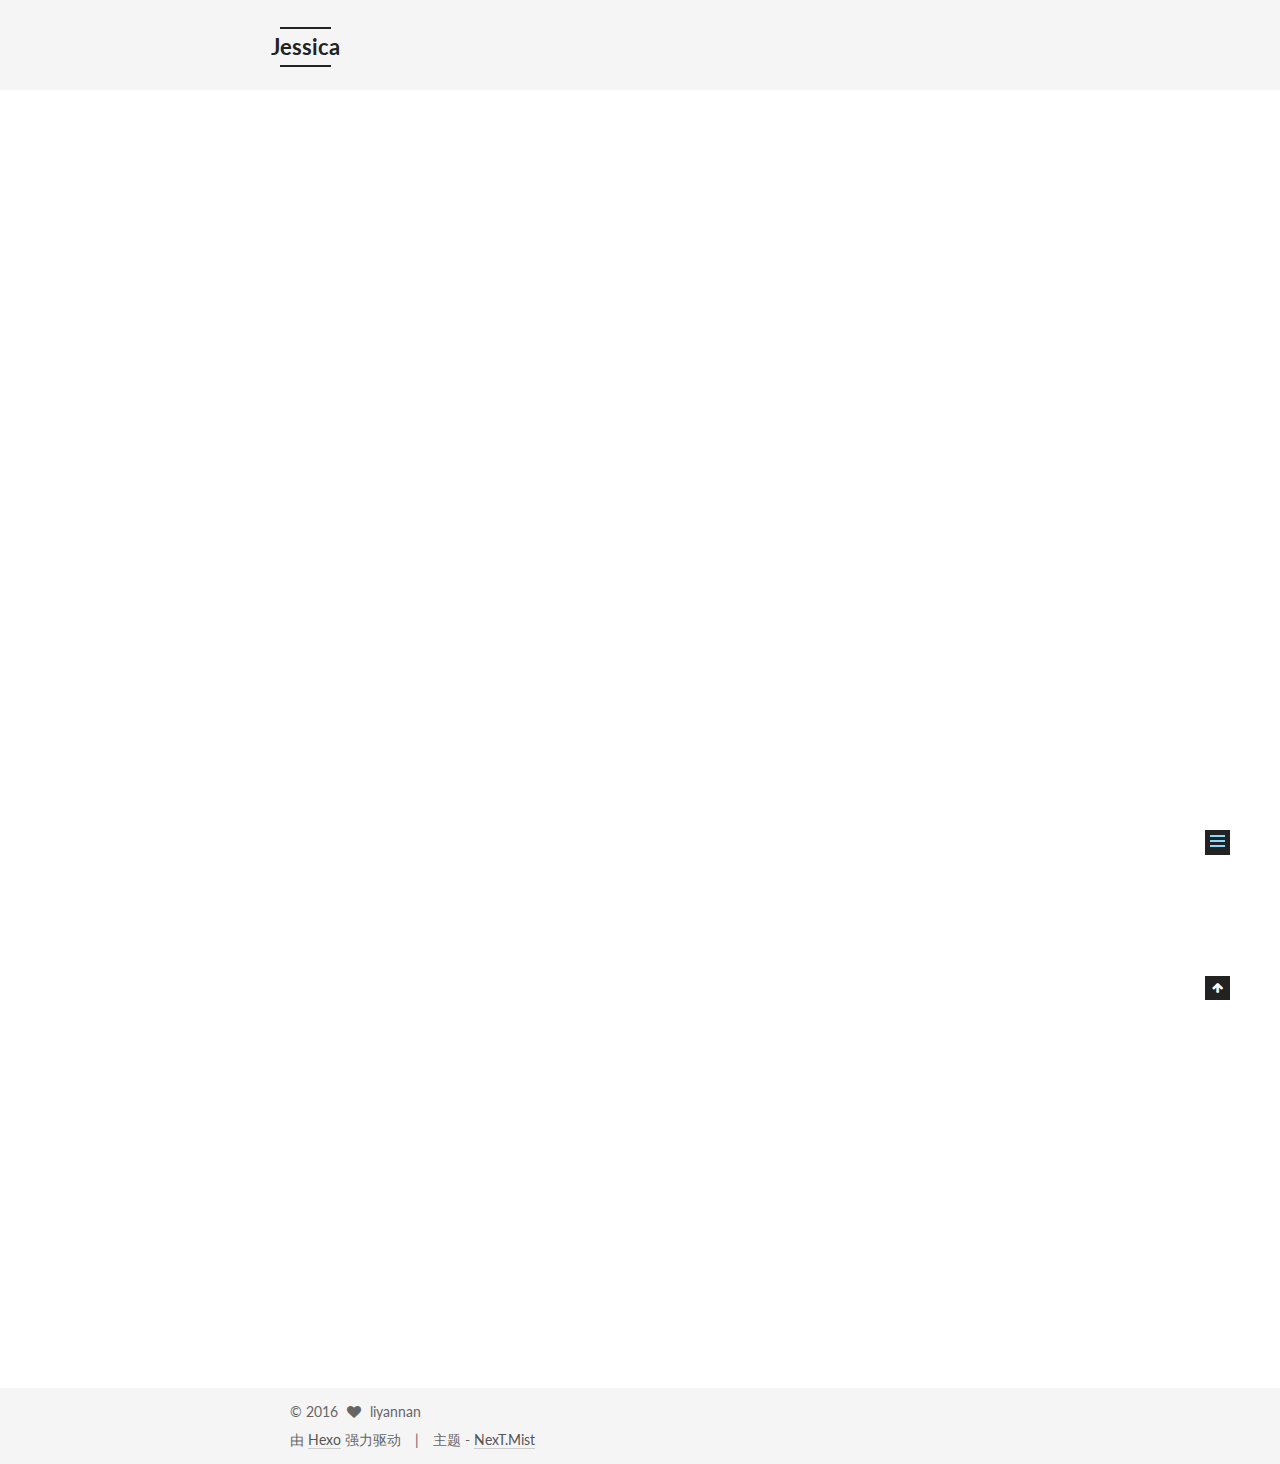
<file: 2016/05/28/hello-world/index.html>
<!doctype html>



  


<html class="theme-next mist use-motion">
<head>
  <meta charset="UTF-8"/>
<meta http-equiv="X-UA-Compatible" content="IE=edge,chrome=1" />
<meta name="viewport" content="width=device-width, initial-scale=1, maximum-scale=1"/>



<meta http-equiv="Cache-Control" content="no-transform" />
<meta http-equiv="Cache-Control" content="no-siteapp" />












  
  
  <link href="/vendors/fancybox/source/jquery.fancybox.css?v=2.1.5" rel="stylesheet" type="text/css" />




  
  
  
  

  
    
    
  

  

  

  

  

  
    
    
    <link href="//fonts.googleapis.com/css?family=Lato:300,300italic,400,400italic,700,700italic&subset=latin,latin-ext" rel="stylesheet" type="text/css">
  






<link href="/vendors/font-awesome/css/font-awesome.min.css?v=4.4.0" rel="stylesheet" type="text/css" />

<link href="/css/main.css?v=5.0.1" rel="stylesheet" type="text/css" />


  <meta name="keywords" content="Hexo, NexT" />








  <link rel="shortcut icon" type="image/x-icon" href="/favicon.ico?v=5.0.1" />






<meta name="description" content="Welcome to Hexo! This is your very first post. Check documentation for more info. If you get any problems when using Hexo, you can find the answer in troubleshooting or you can ask me on GitHub.
Quick">
<meta property="og:type" content="article">
<meta property="og:title" content="Hello World">
<meta property="og:url" content="http://yoursite.com/2016/05/28/hello-world/index.html">
<meta property="og:site_name" content="Jessica">
<meta property="og:description" content="Welcome to Hexo! This is your very first post. Check documentation for more info. If you get any problems when using Hexo, you can find the answer in troubleshooting or you can ask me on GitHub.
Quick">
<meta property="og:updated_time" content="2016-05-28T05:34:14.000Z">
<meta name="twitter:card" content="summary">
<meta name="twitter:title" content="Hello World">
<meta name="twitter:description" content="Welcome to Hexo! This is your very first post. Check documentation for more info. If you get any problems when using Hexo, you can find the answer in troubleshooting or you can ask me on GitHub.
Quick">



<script type="text/javascript" id="hexo.configuration">
  var NexT = window.NexT || {};
  var CONFIG = {
    scheme: 'Mist',
    sidebar: {"position":"left","display":"post"},
    fancybox: true,
    motion: true,
    duoshuo: {
      userId: 0,
      author: '博主'
    }
  };
</script>

  <title> Hello World | Jessica </title>
</head>

<body itemscope itemtype="http://schema.org/WebPage" lang="zh-Hans">

  










  
  
    
  

  <div class="container one-collumn sidebar-position-left page-post-detail ">
    <div class="headband"></div>

    <header id="header" class="header" itemscope itemtype="http://schema.org/WPHeader">
      <div class="header-inner"><div class="site-meta ">
  

  <div class="custom-logo-site-title">
    <a href="/"  class="brand" rel="start">
      <span class="logo-line-before"><i></i></span>
      <span class="site-title">Jessica</span>
      <span class="logo-line-after"><i></i></span>
    </a>
  </div>
  <p class="site-subtitle"></p>
</div>

<div class="site-nav-toggle">
  <button>
    <span class="btn-bar"></span>
    <span class="btn-bar"></span>
    <span class="btn-bar"></span>
  </button>
</div>

<nav class="site-nav">
  

  
    <ul id="menu" class="menu">
      
        
        <li class="menu-item menu-item-home">
          <a href="/" rel="section">
            
              <i class="menu-item-icon fa fa-fw fa-home"></i> <br />
            
            首页
          </a>
        </li>
      
        
        <li class="menu-item menu-item-categories">
          <a href="/categories" rel="section">
            
              <i class="menu-item-icon fa fa-fw fa-th"></i> <br />
            
            分类
          </a>
        </li>
      
        
        <li class="menu-item menu-item-archives">
          <a href="/archives" rel="section">
            
              <i class="menu-item-icon fa fa-fw fa-archive"></i> <br />
            
            归档
          </a>
        </li>
      
        
        <li class="menu-item menu-item-tags">
          <a href="/tags" rel="section">
            
              <i class="menu-item-icon fa fa-fw fa-tags"></i> <br />
            
            标签
          </a>
        </li>
      

      
    </ul>
  

  
</nav>

 </div>
    </header>

    <main id="main" class="main">
      <div class="main-inner">
        <div class="content-wrap">
          <div id="content" class="content">
            

  <div id="posts" class="posts-expand">
    

  
  

  
  
  

  <article class="post post-type-normal " itemscope itemtype="http://schema.org/Article">

    
      <header class="post-header">

        
        
          <h1 class="post-title" itemprop="name headline">
            
            
              
                Hello World
              
            
          </h1>
        

        <div class="post-meta">
          <span class="post-time">
            <span class="post-meta-item-icon">
              <i class="fa fa-calendar-o"></i>
            </span>
            <span class="post-meta-item-text">发表于</span>
            <time itemprop="dateCreated" datetime="2016-05-28T13:34:14+08:00" content="2016-05-28">
              2016-05-28
            </time>
          </span>

          

          
            
          

          

          
          

          
        </div>
      </header>
    


    <div class="post-body" itemprop="articleBody">

      
      

      
        <p>Welcome to <a href="https://hexo.io/" target="_blank" rel="external">Hexo</a>! This is your very first post. Check <a href="https://hexo.io/docs/" target="_blank" rel="external">documentation</a> for more info. If you get any problems when using Hexo, you can find the answer in <a href="https://hexo.io/docs/troubleshooting.html" target="_blank" rel="external">troubleshooting</a> or you can ask me on <a href="https://github.com/hexojs/hexo/issues" target="_blank" rel="external">GitHub</a>.</p>
<h2 id="Quick-Start"><a href="#Quick-Start" class="headerlink" title="Quick Start"></a>Quick Start</h2><h3 id="Create-a-new-post"><a href="#Create-a-new-post" class="headerlink" title="Create a new post"></a>Create a new post</h3><figure class="highlight bash"><table><tr><td class="gutter"><pre><span class="line">1</span><br></pre></td><td class="code"><pre><span class="line">$ hexo new <span class="string">"My New Post"</span></span><br></pre></td></tr></table></figure>
<p>More info: <a href="https://hexo.io/docs/writing.html" target="_blank" rel="external">Writing</a></p>
<h3 id="Run-server"><a href="#Run-server" class="headerlink" title="Run server"></a>Run server</h3><figure class="highlight bash"><table><tr><td class="gutter"><pre><span class="line">1</span><br></pre></td><td class="code"><pre><span class="line">$ hexo server</span><br></pre></td></tr></table></figure>
<p>More info: <a href="https://hexo.io/docs/server.html" target="_blank" rel="external">Server</a></p>
<h3 id="Generate-static-files"><a href="#Generate-static-files" class="headerlink" title="Generate static files"></a>Generate static files</h3><figure class="highlight bash"><table><tr><td class="gutter"><pre><span class="line">1</span><br></pre></td><td class="code"><pre><span class="line">$ hexo generate</span><br></pre></td></tr></table></figure>
<p>More info: <a href="https://hexo.io/docs/generating.html" target="_blank" rel="external">Generating</a></p>
<h3 id="Deploy-to-remote-sites"><a href="#Deploy-to-remote-sites" class="headerlink" title="Deploy to remote sites"></a>Deploy to remote sites</h3><figure class="highlight bash"><table><tr><td class="gutter"><pre><span class="line">1</span><br></pre></td><td class="code"><pre><span class="line">$ hexo deploy</span><br></pre></td></tr></table></figure>
<p>More info: <a href="https://hexo.io/docs/deployment.html" target="_blank" rel="external">Deployment</a></p>

      
    </div>

    <div>
      
        
      
    </div>

    <div>
      
        

      
    </div>

    <footer class="post-footer">
      

      
        <div class="post-nav">
          <div class="post-nav-next post-nav-item">
            
          </div>

          <div class="post-nav-prev post-nav-item">
            
              <a href="/2016/05/28/first/" rel="prev" title="first">
                first <i class="fa fa-chevron-right"></i>
              </a>
            
          </div>
        </div>
      

      
      
    </footer>
  </article>



    <div class="post-spread">
      
    </div>
  </div>


          </div>
          


          
  <div class="comments" id="comments">
    
  </div>


        </div>
        
          
  
  <div class="sidebar-toggle">
    <div class="sidebar-toggle-line-wrap">
      <span class="sidebar-toggle-line sidebar-toggle-line-first"></span>
      <span class="sidebar-toggle-line sidebar-toggle-line-middle"></span>
      <span class="sidebar-toggle-line sidebar-toggle-line-last"></span>
    </div>
  </div>

  <aside id="sidebar" class="sidebar">
    <div class="sidebar-inner">

      

      
        <ul class="sidebar-nav motion-element">
          <li class="sidebar-nav-toc sidebar-nav-active" data-target="post-toc-wrap" >
            文章目录
          </li>
          <li class="sidebar-nav-overview" data-target="site-overview">
            站点概览
          </li>
        </ul>
      

      <section class="site-overview sidebar-panel ">
        <div class="site-author motion-element" itemprop="author" itemscope itemtype="http://schema.org/Person">
          <img class="site-author-image" itemprop="image"
               src="/images/avatar.gif"
               alt="liyannan" />
          <p class="site-author-name" itemprop="name">liyannan</p>
          <p class="site-description motion-element" itemprop="description"></p>
        </div>
        <nav class="site-state motion-element">
          <div class="site-state-item site-state-posts">
            <a href="/archives">
              <span class="site-state-item-count">2</span>
              <span class="site-state-item-name">日志</span>
            </a>
          </div>

          
            <div class="site-state-item site-state-categories">
              <a href="/categories">
                <span class="site-state-item-count">1</span>
                <span class="site-state-item-name">分类</span>
              </a>
            </div>
          

          
            <div class="site-state-item site-state-tags">
              <a href="/tags">
                <span class="site-state-item-count">1</span>
                <span class="site-state-item-name">标签</span>
              </a>
            </div>
          

        </nav>

        

        <div class="links-of-author motion-element">
          
        </div>

        
        

        
        

      </section>

      
        <section class="post-toc-wrap motion-element sidebar-panel sidebar-panel-active">
          <div class="post-toc">
            
              
            
            
              <div class="post-toc-content"><ol class="nav"><li class="nav-item nav-level-2"><a class="nav-link" href="#Quick-Start"><span class="nav-number">1.</span> <span class="nav-text">Quick Start</span></a><ol class="nav-child"><li class="nav-item nav-level-3"><a class="nav-link" href="#Create-a-new-post"><span class="nav-number">1.1.</span> <span class="nav-text">Create a new post</span></a></li><li class="nav-item nav-level-3"><a class="nav-link" href="#Run-server"><span class="nav-number">1.2.</span> <span class="nav-text">Run server</span></a></li><li class="nav-item nav-level-3"><a class="nav-link" href="#Generate-static-files"><span class="nav-number">1.3.</span> <span class="nav-text">Generate static files</span></a></li><li class="nav-item nav-level-3"><a class="nav-link" href="#Deploy-to-remote-sites"><span class="nav-number">1.4.</span> <span class="nav-text">Deploy to remote sites</span></a></li></ol></li></ol></div>
            
          </div>
        </section>
      

    </div>
  </aside>


        
      </div>
    </main>

    <footer id="footer" class="footer">
      <div class="footer-inner">
        <div class="copyright" >
  
  &copy; 
  <span itemprop="copyrightYear">2016</span>
  <span class="with-love">
    <i class="fa fa-heart"></i>
  </span>
  <span class="author" itemprop="copyrightHolder">liyannan</span>
</div>

<div class="powered-by">
  由 <a class="theme-link" href="http://hexo.io">Hexo</a> 强力驱动
</div>

<div class="theme-info">
  主题 -
  <a class="theme-link" href="https://github.com/iissnan/hexo-theme-next">
    NexT.Mist
  </a>
</div>

        

        
      </div>
    </footer>

    <div class="back-to-top">
      <i class="fa fa-arrow-up"></i>
    </div>
  </div>

  

<script type="text/javascript">
  if (Object.prototype.toString.call(window.Promise) !== '[object Function]') {
    window.Promise = null;
  }
</script>









  



  
  <script type="text/javascript" src="/vendors/jquery/index.js?v=2.1.3"></script>

  
  <script type="text/javascript" src="/vendors/fastclick/lib/fastclick.min.js?v=1.0.6"></script>

  
  <script type="text/javascript" src="/vendors/jquery_lazyload/jquery.lazyload.js?v=1.9.7"></script>

  
  <script type="text/javascript" src="/vendors/velocity/velocity.min.js?v=1.2.1"></script>

  
  <script type="text/javascript" src="/vendors/velocity/velocity.ui.min.js?v=1.2.1"></script>

  
  <script type="text/javascript" src="/vendors/fancybox/source/jquery.fancybox.pack.js?v=2.1.5"></script>


  


  <script type="text/javascript" src="/js/src/utils.js?v=5.0.1"></script>

  <script type="text/javascript" src="/js/src/motion.js?v=5.0.1"></script>



  
  

  
  <script type="text/javascript" src="/js/src/scrollspy.js?v=5.0.1"></script>
<script type="text/javascript" src="/js/src/post-details.js?v=5.0.1"></script>



  


  <script type="text/javascript" src="/js/src/bootstrap.js?v=5.0.1"></script>



  



  




  
  
  

  

  

</body>
</html>
</file>
<file: css/main.css>
/* normalize.css v3.0.2 | MIT License | git.io/normalize */
html {
  font-family: sans-serif; /* 1 */
  -ms-text-size-adjust: 100%; /* 2 */
  -webkit-text-size-adjust: 100%; /* 2 */
}
body {
  margin: 0;
}
article,
aside,
details,
figcaption,
figure,
footer,
header,
hgroup,
main,
menu,
nav,
section,
summary {
  display: block;
}
audio,
canvas,
progress,
video {
  display: inline-block; /* 1 */
  vertical-align: baseline; /* 2 */
}
audio:not([controls]) {
  display: none;
  height: 0;
}
[hidden],
template {
  display: none;
}
a {
  background-color: transparent;
}
a:active,
a:hover {
  outline: 0;
}
abbr[title] {
  border-bottom: 1px dotted;
}
b,
strong {
  font-weight: bold;
}
dfn {
  font-style: italic;
}
h1 {
  font-size: 2em;
  margin: 0.67em 0;
}
mark {
  background: #ff0;
  color: #000;
}
small {
  font-size: 80%;
}
sub,
sup {
  font-size: 75%;
  line-height: 0;
  position: relative;
  vertical-align: baseline;
}
sup {
  top: -0.5em;
}
sub {
  bottom: -0.25em;
}
img {
  border: 0;
}
svg:not(:root) {
  overflow: hidden;
}
figure {
  margin: 1em 40px;
}
hr {
  -moz-box-sizing: content-box;
  box-sizing: content-box;
  height: 0;
}
pre {
  overflow: auto;
}
code,
kbd,
pre,
samp {
  font-family: monospace, monospace;
  font-size: 1em;
}
button,
input,
optgroup,
select,
textarea {
  color: inherit; /* 1 */
  font: inherit; /* 2 */
  margin: 0; /* 3 */
}
button {
  overflow: visible;
}
button,
select {
  text-transform: none;
}
button,
html input[type="button"],
input[type="reset"],
input[type="submit"] {
  -webkit-appearance: button; /* 2 */
  cursor: pointer; /* 3 */
}
button[disabled],
html input[disabled] {
  cursor: default;
}
button::-moz-focus-inner,
input::-moz-focus-inner {
  border: 0;
  padding: 0;
}
input {
  line-height: normal;
}
input[type="checkbox"],
input[type="radio"] {
  box-sizing: border-box; /* 1 */
  padding: 0; /* 2 */
}
input[type="number"]::-webkit-inner-spin-button,
input[type="number"]::-webkit-outer-spin-button {
  height: auto;
}
input[type="search"] {
  -webkit-appearance: textfield; /* 1 */
  -moz-box-sizing: content-box;
  -webkit-box-sizing: content-box; /* 2 */
  box-sizing: content-box;
}
input[type="search"]::-webkit-search-cancel-button,
input[type="search"]::-webkit-search-decoration {
  -webkit-appearance: none;
}
fieldset {
  border: 1px solid #c0c0c0;
  margin: 0 2px;
  padding: 0.35em 0.625em 0.75em;
}
legend {
  border: 0; /* 1 */
  padding: 0; /* 2 */
}
textarea {
  overflow: auto;
}
optgroup {
  font-weight: bold;
}
table {
  border-collapse: collapse;
  border-spacing: 0;
}
td,
th {
  padding: 0;
}
::selection {
  background: #262a30;
  color: #fff;
}
body {
  position: relative;
  font-family: 'Lato', "PingFang SC", "Microsoft YaHei", sans-serif;
  font-size: 14px;
  line-height: 2;
  color: #555;
  background: #fff;
}
@media (max-width: 767px) {
  body {
    padding-right: 0 !important;
  }
}
@media (min-width: 768px) and (max-width: 991px) {
  body {
    padding-right: 0 !important;
  }
}
@media (min-width: 1600px) {
  body {
    font-size: 16px;
  }
}
h1,
h2,
h3,
h4,
h5,
h6 {
  margin: 0;
  padding: 0;
  font-weight: bold;
  line-height: 1.5;
  font-family: 'Lato', "PingFang SC", "Microsoft YaHei", sans-serif;
}
h2,
h3,
h4,
h5,
h6 {
  margin: 20px 0 15px;
}
h1 {
  font-size: 24px;
}
@media (max-width: 767px) {
  h1 {
    font-size: 20px;
  }
}
h2 {
  font-size: 22px;
}
@media (max-width: 767px) {
  h2 {
    font-size: 18px;
  }
}
h3 {
  font-size: 20px;
}
@media (max-width: 767px) {
  h3 {
    font-size: 16px;
  }
}
h4 {
  font-size: 18px;
}
@media (max-width: 767px) {
  h4 {
    font-size: 14px;
  }
}
h5 {
  font-size: 16px;
}
@media (max-width: 767px) {
  h5 {
    font-size: 12px;
  }
}
h6 {
  font-size: 14px;
}
@media (max-width: 767px) {
  h6 {
    font-size: 10px;
  }
}
p {
  margin: 0 0 25px 0;
}
a {
  color: #555;
  text-decoration: none;
  border-bottom: 1px solid #999;
  word-wrap: break-word;
}
a:hover {
  color: #222;
  border-bottom-color: #222;
}
ul {
  list-style: none;
}
blockquote {
  margin: 0;
  padding: 0;
}
img {
  display: block;
  margin: auto;
  max-width: 100%;
  height: auto;
}
hr {
  margin: 40px 0;
  height: 3px;
  border: none;
  background-color: #ddd;
  background-image: repeating-linear-gradient(-45deg, #fff, #fff 4px, transparent 4px, transparent 8px);
}
blockquote {
  padding: 0 15px;
  color: #666;
  border-left: 4px solid #ddd;
}
blockquote cite::before {
  content: "-";
  padding: 0 5px;
}
dt {
  font-weight: 700;
}
dd {
  margin: 0;
  padding: 0;
}
.text-left {
  text-align: left;
}
.text-center {
  text-align: center;
}
.text-right {
  text-align: right;
}
.text-justify {
  text-align: justify;
}
.text-nowrap {
  white-space: nowrap;
}
.text-lowercase {
  text-transform: lowercase;
}
.text-uppercase {
  text-transform: uppercase;
}
.text-capitalize {
  text-transform: capitalize;
}
.center-block {
  display: block;
  margin-left: auto;
  margin-right: auto;
}
.clearfix:before,
.clearfix:after {
  content: " ";
  display: table;
}
.clearfix:after {
  clear: both;
}
.pullquote {
  width: 45%;
}
.pullquote.left {
  float: left;
  margin-left: 5px;
  margin-right: 10px;
}
.pullquote.right {
  float: right;
  margin-left: 10px;
  margin-right: 5px;
}
.affix.affix.affix {
  position: fixed;
}
.translation {
  margin-top: -20px;
  font-size: 14px;
  color: #999;
}
.scrollbar-measure {
  width: 100px;
  height: 100px;
  overflow: scroll;
  position: absolute;
  top: -9999px;
}
.use-motion .motion-element {
  opacity: 0;
}
#local-search-input {
  padding: 3px;
  border: none;
  text-indent: 14px;
  border-radius: 0;
  width: 140px;
  outline: none;
  border-bottom: 1px solid #999;
  background: inherit;
  opacity: 0.5;
}
#local-search-input:focus {
  opacity: 1;
}
.search-icon {
  position: absolute;
  top: 9px;
}
table {
  margin: 20px 0;
  width: 100%;
  border-collapse: collapse;
  border-spacing: 0;
  border: 1px solid #ddd;
  font-size: 14px;
  table-layout: fixed;
  word-wrap: break-all;
}
table>tbody>tr:nth-of-type(odd) {
  background-color: #f9f9f9;
}
table>tbody>tr:hover {
  background-color: #f5f5f5;
}
caption,
th,
td {
  padding: 8px;
  text-align: left;
  vertical-align: middle;
  font-weight: normal;
}
th,
td {
  border-bottom: 3px solid #ddd;
  border-right: 1px solid #eee;
}
th {
  padding-bottom: 10px;
  font-weight: 700;
}
td {
  border-bottom-width: 1px;
}
html,
body {
  height: 100%;
}
.container {
  position: relative;
  min-height: 100%;
}
.header-inner {
  margin: 0 auto;
  padding: 100px 0 70px;
  width: 700px;
}
@media (min-width: 1600px) {
  .container .header-inner {
    width: 900px;
  }
}
.main {
  padding-bottom: 150px;
}
.main-inner {
  margin: 0 auto;
  width: 700px;
}
@media (min-width: 1600px) {
  .container .main-inner {
    width: 900px;
  }
}
.footer {
  position: absolute;
  left: 0;
  bottom: 0;
  width: 100%;
  min-height: 50px;
}
.footer-inner {
  box-sizing: border-box;
  margin: 20px auto;
  width: 700px;
}
@media (min-width: 1600px) {
  .container .footer-inner {
    width: 900px;
  }
}
pre,
.highlight {
  overflow: auto;
  margin: 20px 0;
  padding: 15px;
  font-size: 13px;
  color: #4d4d4c;
  background: #f7f7f7;
  line-height: 1.6;
}
pre,
code {
  font-family: consolas, Menlo, "PingFang SC", "Microsoft YaHei", monospace;
}
code {
  padding: 2px 4px;
  word-break: break-all;
  color: #555;
  background: #eee;
  border-radius: 4px;
  font-size: 13px;
}
pre code {
  padding: 0;
  color: #4d4d4c;
  background: none;
  text-shadow: none;
}
.highlight pre {
  border: none;
  margin: 0;
  padding: 1px;
}
.highlight table {
  margin: 0;
  width: auto;
  border: none;
}
.highlight td {
  border: none;
  padding: 0;
}
.highlight figcaption {
  font-size: 1em;
  color: #4d4d4c;
  line-height: 1em;
  margin-bottom: 1em;
}
.highlight figcaption:before,
.highlight figcaption:after {
  content: " ";
  display: table;
}
.highlight figcaption:after {
  clear: both;
}
.highlight figcaption a {
  float: right;
  color: #4d4d4c;
}
.highlight figcaption a:hover {
  border-bottom-color: #4d4d4c;
}
.highlight .gutter pre {
  color: #666;
  text-align: right;
  padding-right: 20px;
}
.highlight .line {
  height: 20px;
}
.gist table {
  width: auto;
}
.gist table td {
  border: none;
}
pre .comment {
  color: #8e908c;
}
pre .variable,
pre .attribute,
pre .tag,
pre .regexp,
pre .ruby .constant,
pre .xml .tag .title,
pre .xml .pi,
pre .xml .doctype,
pre .html .doctype,
pre .css .id,
pre .css .class,
pre .css .pseudo {
  color: #c82829;
}
pre .number,
pre .preprocessor,
pre .built_in,
pre .literal,
pre .params,
pre .constant,
pre .command {
  color: #f5871f;
}
pre .ruby .class .title,
pre .css .rules .attribute,
pre .string,
pre .value,
pre .inheritance,
pre .header,
pre .ruby .symbol,
pre .xml .cdata,
pre .special,
pre .number,
pre .formula {
  color: #718c00;
}
pre .title,
pre .css .hexcolor {
  color: #3e999f;
}
pre .function,
pre .python .decorator,
pre .python .title,
pre .ruby .function .title,
pre .ruby .title .keyword,
pre .perl .sub,
pre .javascript .title,
pre .coffeescript .title {
  color: #4271ae;
}
pre .keyword,
pre .javascript .function {
  color: #8959a8;
}
.full-image.full-image.full-image {
  border: none;
  max-width: 100%;
  width: auto;
  margin: 20px auto;
}
@media (min-width: 992px) {
  .full-image.full-image.full-image {
    max-width: none;
    width: 126%;
    margin: 0 -13%;
  }
}
.blockquote-center,
.page-home .post-type-quote blockquote,
.page-post-detail .post-type-quote blockquote {
  position: relative;
  margin: 40px 0;
  padding: 0;
  border-left: none;
  text-align: center;
}
.blockquote-center::before,
.page-home .post-type-quote blockquote::before,
.page-post-detail .post-type-quote blockquote::before,
.blockquote-center::after,
.page-home .post-type-quote blockquote::after,
.page-post-detail .post-type-quote blockquote::after {
  position: absolute;
  content: ' ';
  display: block;
  width: 100%;
  height: 24px;
  opacity: 0.2;
  background-repeat: no-repeat;
  background-position: 0 -6px;
  background-size: 22px 22px;
}
.blockquote-center::before,
.page-home .post-type-quote blockquote::before,
.page-post-detail .post-type-quote blockquote::before {
  top: -20px;
  background-image: url("../images/quote-l.svg");
  border-top: 1px solid #ccc;
}
.blockquote-center::after,
.page-home .post-type-quote blockquote::after,
.page-post-detail .post-type-quote blockquote::after {
  bottom: -20px;
  background-image: url("../images/quote-r.svg");
  border-bottom: 1px solid #ccc;
  background-position: 100% 8px;
}
.blockquote-center p,
.page-home .post-type-quote blockquote p,
.page-post-detail .post-type-quote blockquote p,
.blockquote-center div,
.page-home .post-type-quote blockquote div,
.page-post-detail .post-type-quote blockquote div {
  text-align: center;
}
.post .post-body .group-picture img {
  box-sizing: border-box;
  padding: 0 3px;
  border: none;
}
.post .group-picture-row {
  overflow: hidden;
  margin-top: 6px;
}
.post .group-picture-row:first-child {
  margin-top: 0;
}
.post .group-picture-column {
  float: left;
}
.page-post-detail .post-body .group-picture-column {
  float: none;
  margin-top: 10px;
  width: auto !important;
}
.page-post-detail .post-body .group-picture-column img {
  margin: 0 auto;
}
.page-archive .group-picture-container {
  overflow: hidden;
}
.page-archive .group-picture-row {
  float: left;
}
.page-archive .group-picture-row:first-child {
  margin-top: 6px;
}
.page-archive .group-picture-column {
  max-width: 150px;
  max-height: 150px;
}
.btn {
  display: inline-block;
  padding: 0 20px;
  font-size: 14px;
  color: #fff;
  background: #222;
  border: 2px solid #222;
  text-decoration: none;
  border-radius: 0;
  transition-property: background-color;
  transition-duration: 0.2s;
  transition-timing-function: ease-in-out;
  transition-delay: 0s;
}
.btn:hover,
.post-more-link .btn:hover {
  border-color: #222;
  color: #222;
  background: #fff;
}
.btn-bar {
  display: block;
  width: 22px;
  height: 2px;
  background: #555;
  border-radius: 1px;
}
.btn-bar+.btn-bar {
  margin-top: 4px;
}
.pagination {
  margin: 120px 0 40px;
  text-align: center;
  border-top: 1px solid #eee;
}
.page-number-basic,
.pagination .prev,
.pagination .next,
.pagination .page-number,
.pagination .space {
  display: inline-block;
  position: relative;
  top: -1px;
  margin: 0 10px;
  padding: 0 10px;
  line-height: 30px;
}
@media (max-width: 767px) {
  .page-number-basic,
  .pagination .prev,
  .pagination .next,
  .pagination .page-number,
  .pagination .space {
    margin: 0 5px;
  }
}
.pagination .prev,
.pagination .next,
.pagination .page-number {
  border-bottom: 0;
  border-top: 1px solid #eee;
  transition-property: border-color;
  transition-duration: 0.2s;
  transition-timing-function: ease-in-out;
  transition-delay: 0s;
}
.pagination .prev:hover,
.pagination .next:hover,
.pagination .page-number:hover {
  border-top-color: #222;
}
.pagination .space {
  padding: 0;
  margin: 0;
}
.pagination .prev {
  margin-left: 0;
}
.pagination .next {
  margin-right: 0;
}
.pagination .page-number.current {
  color: #fff;
  background: #ccc;
  border-top-color: #ccc;
}
@media (max-width: 767px) {
  .pagination {
    border-top: none;
  }
  .pagination .prev,
  .pagination .next,
  .pagination .page-number {
    margin-bottom: 10px;
    border-top: 0;
    border-bottom: 1px solid #eee;
  }
  .pagination .prev:hover,
  .pagination .next:hover,
  .pagination .page-number:hover {
    border-bottom-color: #222;
  }
}
.comments {
  margin: 60px 20px 0;
}
.tag-cloud {
  text-align: center;
}
.tag-cloud a {
  display: inline-block;
  margin: 10px;
}
.back-to-top {
  box-sizing: border-box;
  position: fixed;
  bottom: -100px;
  right: 50px;
  z-index: 1050;
  padding: 0 6px;
  width: 25px;
  background: #222;
  font-size: 12px;
  opacity: 1;
  color: #fff;
  cursor: pointer;
  text-align: center;
  -webkit-transform: translateZ(0);
  transition-property: bottom;
  transition-duration: 0.2s;
  transition-timing-function: ease-in-out;
  transition-delay: 0s;
}
@media (max-width: 767px) {
  .back-to-top {
    display: none;
  }
}
@media (min-width: 768px) and (max-width: 991px) {
  .back-to-top {
    display: none;
  }
}
.back-to-top.back-to-top-on {
  bottom: 19px;
}
.header {
  background: #fff;
}
.header-inner {
  position: relative;
}
.headband {
  height: 3px;
  background: #222;
}
.site-meta {
  margin: 0;
  text-align: left;
}
@media (max-width: 767px) {
  .site-meta {
    text-align: center;
  }
}
.brand {
  position: relative;
  display: inline-block;
  padding: 0 40px;
  color: #222;
  background: #222;
  border-bottom: none;
}
.brand:hover {
  color: #222;
}
.logo {
  display: inline-block;
  margin-right: 5px;
  line-height: 36px;
  vertical-align: top;
}
.site-title {
  display: inline-block;
  vertical-align: top;
  line-height: 36px;
  font-size: 20px;
  font-weight: normal;
  font-family: 'Lato', "PingFang SC", "Microsoft YaHei", sans-serif;
}
.site-subtitle {
  margin-top: 10px;
  font-size: 13px;
  color: #999;
}
.use-motion .brand {
  opacity: 0;
}
.use-motion .logo,
.use-motion .site-title,
.use-motion .site-subtitle {
  opacity: 0;
  position: relative;
  top: -10px;
}
.site-nav-toggle {
  display: none;
  position: absolute;
  top: 10px;
  left: 10px;
}
@media (max-width: 767px) {
  .site-nav-toggle {
    display: block;
  }
}
.site-nav-toggle button {
  margin-top: 2px;
  padding: 9px 10px;
  background: transparent;
  border: none;
}
@media (max-width: 767px) {
  .site-nav {
    display: none;
    margin: 0 -10px;
    padding: 0 10px;
    clear: both;
    border-top: 1px solid #ddd;
  }
}
@media (min-width: 768px) and (max-width: 991px) {
  .site-nav {
    display: block !important;
  }
}
@media (min-width: 992px) {
  .site-nav {
    display: block !important;
  }
}
.menu {
  margin-top: 20px;
  padding-left: 0;
  text-align: center;
}
.menu .menu-item {
  display: inline-block;
  margin: 0 10px;
}
@media screen and (max-width: 767px) {
  .menu .menu-item {
    margin-top: 10px;
  }
}
.menu .menu-item a {
  display: block;
  font-size: 13px;
  text-transform: capitalize;
  line-height: inherit;
  border-bottom: 1px solid transparent;
  transition-property: border-color;
  transition-duration: 0.2s;
  transition-timing-function: ease-in-out;
  transition-delay: 0s;
}
.menu .menu-item a:hover {
  border-bottom-color: #222;
}
.menu .menu-item .fa {
  margin-right: 5px;
}
.use-motion .menu-item {
  opacity: 0;
}
.post-body {
  font-family: 'Lato', "PingFang SC", "Microsoft YaHei", sans-serif;
}
@media (max-width: 767px) {
  .post-body {
    word-break: break-word;
  }
}
.post-body .fancybox img {
  display: block !important;
  margin: 0 auto;
  cursor: pointer;
  cursor: zoom-in;
  cursor: -webkit-zoom-in;
}
.post-body .image-caption,
.post-body .figure .caption {
  margin: 10px auto 15px;
  text-align: center;
  font-size: 14px;
  color: #999;
  font-weight: bold;
  line-height: 1;
}
.post-sticky-flag {
  display: inline-block;
  font-size: 16px;
  -ms-transform: rotate(30deg);
  -webkit-transform: rotate(30deg);
  -moz-transform: rotate(30deg);
  -ms-transform: rotate(30deg);
  -o-transform: rotate(30deg);
  transform: rotate(30deg);
}
.posts-expand {
  padding-top: 40px;
}
@media (max-width: 767px) {
  .posts-expand {
    margin: 0 20px;
  }
  .post-body pre,
  .post-body .highlight {
    padding: 10px;
  }
  .post-body pre .gutter pre,
  .post-body .highlight .gutter pre {
    padding-right: 10px;
  }
}
@media (min-width: 992px) {
  .posts-expand .post-body {
    text-align: justify;
  }
}
.posts-expand .post-body h2,
.posts-expand .post-body h3,
.posts-expand .post-body h4,
.posts-expand .post-body h5,
.posts-expand .post-body h6 {
  padding-top: 10px;
}
.posts-expand .post-body h2 .header-anchor,
.posts-expand .post-body h3 .header-anchor,
.posts-expand .post-body h4 .header-anchor,
.posts-expand .post-body h5 .header-anchor,
.posts-expand .post-body h6 .header-anchor {
  float: right;
  margin-left: 10px;
  color: #ccc;
  border-bottom-style: none;
  visibility: hidden;
}
.posts-expand .post-body h2 .header-anchor:hover,
.posts-expand .post-body h3 .header-anchor:hover,
.posts-expand .post-body h4 .header-anchor:hover,
.posts-expand .post-body h5 .header-anchor:hover,
.posts-expand .post-body h6 .header-anchor:hover {
  color: inherit;
}
.posts-expand .post-body h2:hover .header-anchor,
.posts-expand .post-body h3:hover .header-anchor,
.posts-expand .post-body h4:hover .header-anchor,
.posts-expand .post-body h5:hover .header-anchor,
.posts-expand .post-body h6:hover .header-anchor {
  visibility: visible;
}
.posts-expand .post-body ul li {
  list-style: circle;
}
.posts-expand .post-body img {
  box-sizing: border-box;
  margin: auto;
  padding: 3px;
  border: 1px solid #ddd;
}
.posts-expand .fancybox img {
  margin: 0 auto;
}
@media (max-width: 767px) {
  .posts-collapse {
    margin: 0 20px;
  }
  .posts-collapse .post-title,
  .posts-collapse .post-meta {
    display: block;
    width: auto;
    text-align: left;
  }
}
.posts-collapse {
  position: relative;
  z-index: 1010;
  margin-left: 0;
}
.posts-collapse::after {
  content: " ";
  position: absolute;
  top: 20px;
  left: 0;
  margin-left: -2px;
  width: 4px;
  height: 100%;
  background: #f5f5f5;
  z-index: -1;
}
@media (max-width: 767px) {
  .posts-collapse {
    margin: 0 20px;
  }
}
.posts-collapse .collection-title {
  position: relative;
  margin: 60px 0;
}
.posts-collapse .collection-title h2 {
  margin-left: 20px;
}
.posts-collapse .collection-title small {
  color: #bbb;
}
.posts-collapse .collection-title::before {
  content: " ";
  position: absolute;
  left: 0;
  top: 50%;
  margin-left: -4px;
  margin-top: -4px;
  width: 8px;
  height: 8px;
  background: #bbb;
  border-radius: 50%;
}
.posts-collapse .post {
  margin: 30px 0;
}
.posts-collapse .post-header {
  position: relative;
  transition-duration: 0.2s;
  transition-timing-function: ease-in-out;
  transition-delay: 0s;
  transition-property: border;
  border-bottom: 1px dashed #ccc;
}
.posts-collapse .post-header::before {
  content: " ";
  position: absolute;
  left: 0;
  top: 12px;
  width: 6px;
  height: 6px;
  margin-left: -4px;
  background: #bbb;
  border-radius: 50%;
  border: 1px solid #fff;
  transition-duration: 0.2s;
  transition-timing-function: ease-in-out;
  transition-delay: 0s;
  transition-property: background;
}
.posts-collapse .post-header:hover {
  border-bottom-color: #666;
}
.posts-collapse .post-header:hover::before {
  background: #222;
}
.posts-collapse .post-meta {
  position: absolute;
  font-size: 12px;
  left: 20px;
  top: 5px;
}
.posts-collapse .post-comments-count {
  display: none;
}
.posts-collapse .post-title {
  margin-left: 60px;
  font-size: 16px;
  font-weight: normal;
  line-height: inherit;
}
.posts-collapse .post-title::after {
  margin-left: 3px;
  opacity: 0.6;
}
.posts-collapse .post-title a {
  color: #666;
  border-bottom: none;
}
.page-home .post-type-quote .post-header,
.page-post-detail .post-type-quote .post-header,
.page-home .post-type-quote .post-tags,
.page-post-detail .post-type-quote .post-tags {
  display: none;
}
.posts-expand .post-title {
  font-size: 26px;
  text-align: center;
  word-break: break-word;
  font-weight: 400;
}
@media (max-width: 767px) {
  .posts-expand .post-title {
    font-size: 22px;
  }
}
.posts-expand .post-title-link {
  display: inline-block;
  position: relative;
  color: #555;
  border-bottom: none;
  line-height: 1.2;
  vertical-align: top;
}
.posts-expand .post-title-link::before {
  content: "";
  position: absolute;
  width: 100%;
  height: 2px;
  bottom: 0;
  left: 0;
  background-color: #000;
  visibility: hidden;
  -webkit-transform: scaleX(0);
  -moz-transform: scaleX(0);
  -ms-transform: scaleX(0);
  -o-transform: scaleX(0);
  transform: scaleX(0);
  transition-duration: 0.2s;
  transition-timing-function: ease-in-out;
  transition-delay: 0s;
}
.posts-expand .post-title-link:hover::before {
  visibility: visible;
  -webkit-transform: scaleX(1);
  -moz-transform: scaleX(1);
  -ms-transform: scaleX(1);
  -o-transform: scaleX(1);
  transform: scaleX(1);
}
.posts-expand .post-title-link .fa {
  font-size: 16px;
}
.posts-expand .post-meta {
  margin: 3px 0 60px 0;
  color: #999;
  font-family: 'Lato', "PingFang SC", "Microsoft YaHei", sans-serif;
  font-size: 12px;
  text-align: center;
}
.posts-expand .post-meta .post-category-list {
  display: inline-block;
  margin: 0;
  padding: 3px;
}
.posts-expand .post-meta .post-category-list-link {
  color: #999;
}
.post-meta-item-icon {
  display: none;
  margin-right: 3px;
}
@media (min-width: 768px) and (max-width: 991px) {
  .post-meta-item-icon {
    display: inline-block;
  }
}
@media (max-width: 767px) {
  .post-meta-item-icon {
    display: inline-block;
  }
}
@media (min-width: 768px) and (max-width: 991px) {
  .post-meta-item-text {
    display: none;
  }
}
@media (max-width: 767px) {
  .post-meta-item-text {
    display: none;
  }
}
@media (max-width: 767px) {
  .posts-expand .post-comments-count {
    display: none;
  }
}
.post-more-link {
  margin-top: 50px;
}
.post-more-link .btn {
  color: #555;
  font-size: 14px;
  background: transparent;
  border-radius: 0;
  line-height: 2;
}
.posts-expand .post-tags {
  margin-top: 40px;
  text-align: center;
}
.posts-expand .post-tags a {
  display: inline-block;
  margin-right: 10px;
  font-size: 13px;
}
.post-nav {
  overflow: hidden;
  margin-top: 60px;
  padding: 10px;
  white-space: nowrap;
  border-top: 1px solid #eee;
}
.post-nav-item {
  display: inline-block;
  width: 50%;
  white-space: normal;
}
.post-nav-item a {
  position: relative;
  display: inline-block;
  line-height: 25px;
  font-size: 14px;
  color: #555;
  border-bottom: none;
}
.post-nav-item a:hover {
  color: #222;
  border-bottom: none;
}
.post-nav-item a:active {
  top: 2px;
}
.post-nav-item a i {
  font-size: 12px;
}
.post-nav-prev {
  text-align: right;
}
.posts-expand .post-eof {
  display: block;
  margin: 80px auto 60px;
  width: 8%;
  height: 1px;
  background: #ccc;
  text-align: center;
}
.post:last-child .post-eof.post-eof.post-eof {
  display: none;
}
.post-gallery {
  display: table;
  table-layout: fixed;
  width: 100%;
  border-collapse: separate;
}
.post-gallery-row {
  display: table-row;
}
.post-gallery .post-gallery-img {
  display: table-cell;
  text-align: center;
  vertical-align: middle;
  border: none;
}
.post-gallery .post-gallery-img img {
  max-width: 100%;
  max-height: 100%;
  border: none;
}
.fancybox-close,
.fancybox-close:hover {
  border: none;
}
.sidebar {
  position: fixed;
  right: 0;
  top: 0;
  bottom: 0;
  width: 0;
  z-index: 1040;
  box-shadow: inset 0 2px 6px #000;
  background: #222;
  -webkit-transform: translateZ(0);
}
.sidebar a {
  color: #999;
  border-bottom-color: #555;
}
.sidebar a:hover {
  color: #eee;
}
@media (min-width: 768px) and (max-width: 991px) {
  .sidebar {
    display: none !important;
  }
}
@media (max-width: 767px) {
  .sidebar {
    display: none !important;
  }
}
.sidebar-inner {
  position: relative;
  padding: 20px 10px;
  color: #999;
  text-align: center;
}
.sidebar-toggle {
  position: fixed;
  right: 50px;
  bottom: 45px;
  width: 15px;
  height: 15px;
  padding: 5px;
  background: #222;
  line-height: 0;
  z-index: 1050;
  cursor: pointer;
  -webkit-transform: translateZ(0);
}
@media (min-width: 768px) and (max-width: 991px) {
  .sidebar-toggle {
    display: none;
  }
}
@media (max-width: 767px) {
  .sidebar-toggle {
    display: none;
  }
}
.sidebar-toggle-line {
  position: relative;
  display: inline-block;
  vertical-align: top;
  height: 2px;
  width: 100%;
  background: #fff;
  margin-top: 3px;
}
.sidebar-toggle-line:first-child {
  margin-top: 0;
}
.site-author-image {
  display: block;
  margin: 0 auto;
  padding: 2px;
  max-width: 96px;
  height: auto;
  border: 2px solid #333;
}
.site-author-name {
  margin: 5px 0 0;
  text-align: center;
  color: #f5f5f5;
  font-weight: normal;
}
.site-description {
  margin-top: 5px;
  text-align: center;
  font-size: 14px;
  color: #999;
}
.site-state {
  overflow: hidden;
  line-height: 1.4;
  white-space: nowrap;
  text-align: center;
}
.site-state-item {
  display: inline-block;
  padding: 0 15px;
  border-left: 1px solid #333;
}
.site-state-item:first-child {
  border-left: none;
}
.site-state-item a {
  border-bottom: none;
}
.site-state-item-count {
  display: block;
  text-align: center;
  color: inherit;
  font-weight: 600;
  font-size: 18px;
}
.site-state-item-name {
  font-size: 13px;
  color: inherit;
}
.feed-link {
  margin-top: 20px;
}
.feed-link a {
  display: inline-block;
  padding: 0 15px;
  color: #fc6423;
  border: 1px solid #fc6423;
  border-radius: 4px;
}
.feed-link a i {
  color: #fc6423;
  font-size: 14px;
}
.feed-link a:hover {
  color: #fff;
  background: #fc6423;
}
.feed-link a:hover i {
  color: #fff;
}
.links-of-author {
  margin-top: 20px;
}
.links-of-author a {
  display: inline-block;
  vertical-align: middle;
  margin-right: 10px;
  margin-bottom: 10px;
  border-bottom-color: #555;
  font-size: 13px;
}
.links-of-author a:before {
  display: inline-block;
  vertical-align: middle;
  margin-right: 3px;
  content: " ";
  width: 4px;
  height: 4px;
  border-radius: 50%;
  background: #ffcdff;
}
.links-of-blogroll {
  font-size: 13px;
}
.links-of-blogroll-title {
  margin-top: 20px;
  font-size: 14px;
  font-weight: 600;
}
.links-of-blogroll-list {
  margin: 0;
  padding: 0;
}
.links-of-blogroll-item {
  padding: 2px 10px;
}
.sidebar-nav {
  margin: 0 0 20px;
  padding-left: 0;
}
.sidebar-nav li {
  display: inline-block;
  cursor: pointer;
  border-bottom: 1px solid transparent;
  font-size: 14px;
  color: #555;
}
.sidebar-nav li:hover {
  color: #f5f5f5;
}
.page-post-detail .sidebar-nav-toc {
  padding: 0 5px;
}
.page-post-detail .sidebar-nav-overview {
  margin-left: 10px;
}
.sidebar-nav .sidebar-nav-active {
  color: #87daff;
  border-bottom-color: #87daff;
}
.sidebar-nav .sidebar-nav-active:hover {
  color: #87daff;
}
.sidebar-panel {
  display: none;
}
.sidebar-panel-active {
  display: block;
}
.post-toc-empty {
  font-size: 14px;
  color: #666;
}
.post-toc-wrap {
  overflow: hidden;
}
.post-toc {
  overflow: auto;
}
.post-toc ol {
  margin: 0;
  padding: 0 2px 5px 10px;
  text-align: left;
  list-style: none;
  font-size: 14px;
}
.post-toc ol > ol {
  padding-left: 0;
}
.post-toc ol a {
  transition-duration: 0.2s;
  transition-timing-function: ease-in-out;
  transition-delay: 0s;
  transition-property: all;
  color: #999;
  border-bottom-color: #555;
}
.post-toc ol a:hover {
  color: #ccc;
  border-bottom-color: #ccc;
}
.post-toc .nav-item {
  overflow: hidden;
  text-overflow: ellipsis;
  white-space: nowrap;
  line-height: 1.8;
}
.post-toc .nav .nav-child {
  display: none;
}
.post-toc .nav .active > .nav-child {
  display: block;
}
.post-toc .nav .active-current > .nav-child {
  display: block;
}
.post-toc .nav .active-current > .nav-child > .nav-item {
  display: block;
}
.post-toc .nav .active > a {
  color: #87daff;
  border-bottom-color: #87daff;
}
.post-toc .nav .active-current > a {
  color: #87daff;
}
.post-toc .nav .active-current > a:hover {
  color: #87daff;
}
.footer {
  font-size: 14px;
  color: #999;
}
.footer img {
  border: none;
}
.footer-inner {
  text-align: center;
}
.with-love {
  display: inline-block;
  margin: 0 5px;
}
.powered-by,
.theme-info {
  display: inline-block;
}
.powered-by {
  margin-right: 10px;
}
.powered-by::after {
  content: "|";
  padding-left: 10px;
}
.cc-license {
  margin-top: 10px;
  text-align: center;
}
.cc-license .cc-opacity {
  opacity: 0.7;
  border-bottom: none;
}
.cc-license .cc-opacity:hover {
  opacity: 0.9;
}
.cc-license img {
  display: inline-block;
}
.theme-next #ds-thread #ds-reset {
  color: #555;
}
.theme-next #ds-thread #ds-reset .ds-replybox {
  margin-bottom: 30px;
}
.theme-next #ds-thread #ds-reset .ds-replybox .ds-avatar,
.theme-next #ds-reset .ds-avatar img {
  box-shadow: none;
}
.theme-next #ds-thread #ds-reset .ds-textarea-wrapper {
  border-color: #c7d4e1;
  background: none;
  border-top-right-radius: 3px;
  border-top-left-radius: 3px;
}
.theme-next #ds-thread #ds-reset .ds-textarea-wrapper textarea {
  height: 60px;
}
.theme-next #ds-reset .ds-rounded-top {
  border-radius: 0;
}
.theme-next #ds-thread #ds-reset .ds-post-toolbar {
  box-sizing: border-box;
  border: 1px solid #c7d4e1;
  background: #f6f8fa;
}
.theme-next #ds-thread #ds-reset .ds-post-options {
  height: 40px;
  border: none;
  background: none;
}
.theme-next #ds-thread #ds-reset .ds-toolbar-buttons {
  top: 11px;
}
.theme-next #ds-thread #ds-reset .ds-sync {
  top: 5px;
}
.theme-next #ds-thread #ds-reset .ds-post-button {
  top: 4px;
  right: 5px;
  width: 90px;
  height: 30px;
  border: 1px solid #c5ced7;
  border-radius: 3px;
  background-image: linear-gradient(#fbfbfc, #f5f7f9);
  color: #60676d;
}
.theme-next #ds-thread #ds-reset .ds-post-button:hover {
  background-position: 0 -30px;
  color: #60676d;
}
.theme-next #ds-thread #ds-reset .ds-comments-info {
  padding: 10px 0;
}
.theme-next #ds-thread #ds-reset .ds-sort {
  display: none;
}
.theme-next #ds-thread #ds-reset li.ds-tab a.ds-current {
  border: none;
  background: #f6f8fa;
  color: #60676d;
}
.theme-next #ds-thread #ds-reset li.ds-tab a.ds-current:hover {
  background-color: #e9f0f7;
  color: #60676d;
}
.theme-next #ds-thread #ds-reset li.ds-tab a {
  border-radius: 2px;
  padding: 5px;
}
.theme-next #ds-thread #ds-reset .ds-login-buttons p {
  color: #999;
  line-height: 36px;
}
.theme-next #ds-thread #ds-reset .ds-login-buttons .ds-service-list li {
  height: 28px;
}
.theme-next #ds-thread #ds-reset .ds-service-list a {
  background: none;
  padding: 5px;
  border: 1px solid;
  border-radius: 3px;
  text-align: center;
}
.theme-next #ds-thread #ds-reset .ds-service-list a:hover {
  color: #fff;
  background: #666;
}
.theme-next #ds-thread #ds-reset .ds-service-list .ds-weibo {
  color: #fc9b00;
  border-color: #fc9b00;
}
.theme-next #ds-thread #ds-reset .ds-service-list .ds-weibo:hover {
  background: #fc9b00;
}
.theme-next #ds-thread #ds-reset .ds-service-list .ds-qq {
  color: #60a3ec;
  border-color: #60a3ec;
}
.theme-next #ds-thread #ds-reset .ds-service-list .ds-qq:hover {
  background: #60a3ec;
}
.theme-next #ds-thread #ds-reset .ds-service-list .ds-renren {
  color: #2e7ac4;
  border-color: #2e7ac4;
}
.theme-next #ds-thread #ds-reset .ds-service-list .ds-renren:hover {
  background: #2e7ac4;
}
.theme-next #ds-thread #ds-reset .ds-service-list .ds-douban {
  color: #37994c;
  border-color: #37994c;
}
.theme-next #ds-thread #ds-reset .ds-service-list .ds-douban:hover {
  background: #37994c;
}
.theme-next #ds-thread #ds-reset .ds-service-list .ds-kaixin {
  color: #fef20d;
  border-color: #fef20d;
}
.theme-next #ds-thread #ds-reset .ds-service-list .ds-kaixin:hover {
  background: #fef20d;
}
.theme-next #ds-thread #ds-reset .ds-service-list .ds-netease {
  color: #f00;
  border-color: #f00;
}
.theme-next #ds-thread #ds-reset .ds-service-list .ds-netease:hover {
  background: #f00;
}
.theme-next #ds-thread #ds-reset .ds-service-list .ds-sohu {
  color: #ffcb05;
  border-color: #ffcb05;
}
.theme-next #ds-thread #ds-reset .ds-service-list .ds-sohu:hover {
  background: #ffcb05;
}
.theme-next #ds-thread #ds-reset .ds-service-list .ds-baidu {
  color: #2831e0;
  border-color: #2831e0;
}
.theme-next #ds-thread #ds-reset .ds-service-list .ds-baidu:hover {
  background: #2831e0;
}
.theme-next #ds-thread #ds-reset .ds-service-list .ds-google {
  color: #166bec;
  border-color: #166bec;
}
.theme-next #ds-thread #ds-reset .ds-service-list .ds-google:hover {
  background: #166bec;
}
.theme-next #ds-thread #ds-reset .ds-service-list .ds-weixin {
  color: #00ce0d;
  border-color: #00ce0d;
}
.theme-next #ds-thread #ds-reset .ds-service-list .ds-weixin:hover {
  background: #00ce0d;
}
.theme-next #ds-thread #ds-reset .ds-service-list .ds-more-services {
  border: none;
}
.theme-next #ds-thread #ds-reset .ds-service-list .ds-more-services:hover {
  background: none;
}
.theme-next #ds-reset .duoshuo-ua-admin {
  display: inline-block;
  color: #f00;
}
.theme-next #ds-reset .duoshuo-ua-platform,
.theme-next #ds-reset .duoshuo-ua-browser {
  color: #ccc;
}
.theme-next #ds-reset .duoshuo-ua-platform .fa,
.theme-next #ds-reset .duoshuo-ua-browser .fa {
  display: inline-block;
  margin-right: 3px;
}
.theme-next #ds-reset .duoshuo-ua-separator {
  display: inline-block;
  margin-left: 5px;
}
.theme-next .this_ua {
  background-color: #ccc !important;
  border-radius: 4px;
  padding: 0 5px !important;
  margin: 1px 1px !important;
  border: 1px solid #bbb !important;
  color: #fff;
  display: inline-block !important;
}
.theme-next .this_ua.admin {
  background-color: #d9534f !important;
  border-color: #d9534f !important;
}
.theme-next .this_ua.platform.iOS,
.theme-next .this_ua.platform.Mac,
.theme-next .this_ua.platform.Windows {
  background-color: #39b3d7 !important;
  border-color: #46b8da !important;
}
.theme-next .this_ua.platform.Linux {
  background-color: #3a3a3a !important;
  border-color: #1f1f1f !important;
}
.theme-next .this_ua.platform.Android {
  background-color: #00c47d !important;
  border-color: #01b171 !important;
}
.theme-next .this_ua.browser.Mobile,
.theme-next .this_ua.browser.Chrome {
  background-color: #5cb85c !important;
  border-color: #4cae4c !important;
}
.theme-next .this_ua.browser.Firefox {
  background-color: #f0ad4e !important;
  border-color: #eea236 !important;
}
.theme-next .this_ua.browser.Maxthon,
.theme-next .this_ua.browser.IE {
  background-color: #428bca !important;
  border-color: #357ebd !important;
}
.theme-next .this_ua.browser.baidu,
.theme-next .this_ua.browser.UCBrowser,
.theme-next .this_ua.browser.Opera {
  background-color: #d9534f !important;
  border-color: #d43f3a !important;
}
.theme-next .this_ua.browser.Android,
.theme-next .this_ua.browser.QQBrowser {
  background-color: #78ace9 !important;
  border-color: #4cae4c !important;
}
.post-spread {
  margin-top: 20px;
  text-align: center;
}
.jiathis_style {
  display: inline-block;
}
.jiathis_style a {
  border: none;
}
.post-spread {
  margin-top: 20px;
  text-align: center;
}
.bdshare-slide-button-box a {
  border: none;
}
.bdsharebuttonbox {
  display: inline-block;
}
.bdsharebuttonbox a {
  border: none;
}
ul.search-result-list {
  padding-left: 0px;
  margin: 0px 5px 0px 8px;
}
p.search-result {
  border-bottom: 1px dashed #ccc;
  padding: 5px 0;
}
a.search-result-title {
  font-weight: bold;
}
a.search-result {
  border-bottom: transparent;
  display: block;
  white-space: nowrap;
  overflow: hidden;
  text-overflow: ellipsis;
}
.search-keyword {
  border-bottom: 1px dashed #4088b8;
  font-weight: bold;
}
#local-search-result {
  height: 90%;
  overflow: auto;
}
.popup {
  display: none;
  position: fixed;
  top: 10%;
  left: 50%;
  width: 700px;
  height: 80%;
  margin-left: -350px;
  padding: 3px 0 0 10px;
  background: #fff;
  color: #333;
  z-index: 9999;
  border-radius: 5px;
}
@media (max-width: 767px) {
  .popup {
    padding: 3px;
    top: 0;
    left: 0;
    margin: 0;
    width: 100%;
    height: 100%;
    border-radius: 0px;
  }
}
.popoverlay {
  position: fixed;
  width: 100%;
  height: 100%;
  top: 0px;
  left: 0px;
  z-index: 2080;
  background-color: rgba(0,0,0,0.3);
}
#local-search-input {
  margin-bottom: 10px;
  width: 50%;
}
.popup-btn-close {
  position: absolute;
  top: 6px;
  right: 14px;
  color: #4ebd79;
  font-size: 14px;
  font-weight: bold;
  text-transform: uppercase;
  cursor: pointer;
}
#no-result {
  position: absolute;
  left: 44%;
  top: 42%;
  color: #ccc;
}
.site-uv,
.site-pv,
.page-pv {
  display: inline-block;
}
.site-uv .busuanzi-value,
.site-pv .busuanzi-value,
.page-pv .busuanzi-value {
  margin: 0 5px;
}
.site-uv {
  margin-right: 10px;
}
.site-uv::after {
  content: "|";
  padding-left: 10px;
}
.use-motion .post {
  opacity: 0;
}
.page-archive .archive-page-counter {
  position: relative;
  top: 3px;
  left: 20px;
}
@media (max-width: 767px) {
  .page-archive .archive-page-counter {
    top: 5px;
  }
}
.page-archive .posts-collapse .archive-move-on {
  position: absolute;
  top: 11px;
  left: 0;
  margin-left: -6px;
  width: 10px;
  height: 10px;
  opacity: 0.5;
  background: #555;
  border: 1px solid #fff;
  border-radius: 50%;
}
.category-all-page .category-all-title {
  text-align: center;
}
.category-all-page .category-all {
  margin-top: 20px;
}
.category-all-page .category-list {
  margin: 0;
  padding: 0;
  list-style: none;
}
.category-all-page .category-list-item {
  margin: 5px 10px;
}
.category-all-page .category-list-count {
  color: #bbb;
}
.category-all-page .category-list-count:before {
  display: inline;
  content: " (";
}
.category-all-page .category-list-count:after {
  display: inline;
  content: ") ";
}
.category-all-page .category-list-child {
  padding-left: 10px;
}
.page-post-detail .sidebar-toggle-line {
  background: #87daff;
}
.page-post-detail .comments {
  overflow: hidden;
}
h1,
h2,
h3,
h4,
h5,
h6 {
  margin: 20px 0 10px;
}
p {
  margin: 0 0 25px 0;
}
a {
  border-bottom-color: #ccc;
}
hr {
  margin: 20px 0;
  height: 2px;
}
.main-inner {
  margin-top: 80px;
}
.header {
  background: #f5f5f5;
}
.header-inner {
  padding: 25px 0 20px;
}
.header-inner:before,
.header-inner:after {
  content: " ";
  display: table;
}
.header-inner:after {
  clear: both;
}
@media (max-width: 767px) {
  .header-inner {
    width: auto;
    margin-bottom: 50px;
    padding: 10px;
  }
}
.site-meta {
  float: left;
  margin-left: -20px;
  line-height: normal;
}
@media (max-width: 767px) {
  .site-meta {
    margin-left: 10px;
  }
}
.site-meta .brand {
  padding: 2px 1px;
  background: none;
}
@media (max-width: 767px) {
  .site-meta .brand {
    display: block;
  }
}
.site-meta .logo {
  display: none;
}
.site-meta .site-title {
  font-size: 22px;
  font-weight: bolder;
}
@media (max-width: 767px) {
  .site-meta .site-title {
    line-height: 34px;
  }
}
.logo-line-before,
.logo-line-after {
  display: block;
  overflow: hidden;
  margin: 0 auto;
  width: 75%;
}
@media (max-width: 767px) {
  .logo-line-before,
  .logo-line-after {
    display: none;
  }
}
.logo-line-before i,
.logo-line-after i {
  position: relative;
  display: block;
  height: 2px;
  background: #222;
}
@media (max-width: 767px) {
  .logo-line-before i,
  .logo-line-after i {
    height: 3px;
  }
}
.use-motion .logo-line-before i {
  left: -100%;
}
.use-motion .logo-line-after i {
  right: -100%;
}
.site-subtitle {
  display: none;
}
.site-nav-toggle {
  position: static;
  float: right;
}
.menu {
  float: right;
  margin: 8px 0 0 0;
}
@media (max-width: 767px) {
  .menu {
    margin: 20px 0 0 0;
    padding: 0;
  }
}
.menu br {
  display: none;
}
.menu .menu-item {
  margin: 0;
}
@media (max-width: 767px) {
  .menu .menu-item {
    display: block;
  }
}
.menu .menu-item a {
  padding: 0 10px;
  background: none;
  border: none;
  border-radius: 2px;
  transition-property: background;
}
@media (max-width: 767px) {
  .menu .menu-item a {
    text-align: left;
  }
}
.menu .menu-item a:hover {
  background: #e1e1e1;
}
.menu a::before {
  display: none;
}
@media (max-width: 767px) {
  .menu a::before {
    display: block;
  }
}
@media (max-width: 767px) {
  .menu {
    float: none;
  }
}
.site-search form {
  display: none;
}
.posts-expand {
  padding-top: 0;
}
.posts-expand .post-title,
.posts-expand .post-meta {
  text-align: left;
}
@media (max-width: 767px) {
  .posts-expand .post-title,
  .posts-expand .post-meta {
    text-align: center;
  }
}
.posts-expand .post-eof {
  display: none;
}
.posts-expand .post {
  margin-top: 120px;
}
.posts-expand .post:first-child {
  margin-top: 0;
}
.posts-expand .post-meta {
  margin-top: 5px;
  margin-bottom: 20px;
}
.posts-expand .post-title {
  position: relative;
  font-size: 26px;
  font-weight: 400;
}
@media (max-width: 767px) {
  .posts-expand .post-title {
    font-size: 20px;
  }
}
@media (min-width: 1600px) {
  .posts-expand .post-title {
    font-size: 26px;
  }
}
.posts-expand .post-title:hover:before {
  background: #222;
}
.posts-expand .post-body img {
  margin: 0;
}
.posts-expand .post-tags {
  text-align: left;
}
.posts-expand .post-tags a {
  padding: 1px 5px;
  background: #f5f5f5;
  border-bottom: none;
}
.posts-expand .post-tags a:hover {
  background: #ccc;
}
.posts-expand .post-nav {
  margin-top: 40px;
}
.post-more-link {
  margin-top: 20px;
  text-align: left;
}
.post-more-link a {
  padding: 0;
  font-size: 14px;
  color: #666;
  background: none;
  border: none;
  border-bottom: 2px solid #666;
  transition-property: border;
}
@media (max-width: 767px) {
  .post-more-link a {
    font-size: 12px;
  }
}
@media (min-width: 1600px) {
  .post-more-link a {
    font-size: 16px;
  }
}
.post-more-link a:hover {
  border-bottom-color: #222;
}
.links-of-blogroll-inline .links-of-blogroll-item {
  display: inline-block;
}
.btn {
  padding: 0 10px;
  border-width: 2px;
  border-radius: 0;
}
.headband {
  display: none;
}
.site-search {
  position: relative;
  float: right;
  margin-top: 5px;
  padding-top: 3px;
}
@media (max-width: 767px) {
  .site-search {
    float: none;
    padding: 0 10px;
  }
}
@media (max-width: 767px) {
  .container .main-inner {
    width: auto;
  }
}
.page-post-detail .post-title,
.page-post-detail .post-meta {
  text-align: center;
}
.page-post-detail .post-title:before {
  display: none;
}
.page-post-detail .post-meta {
  margin-bottom: 60px;
}
.pagination {
  margin: 120px 0 0;
  text-align: left;
}
@media (max-width: 767px) {
  .pagination {
    margin: 80px 10px 0;
    text-align: center;
  }
}
.footer {
  margin-top: 80px;
  padding: 10px 0;
  background: #f5f5f5;
  color: #666;
}
.footer-inner {
  margin: 0 auto;
  text-align: left;
}
@media (max-width: 767px) {
  .footer-inner {
    width: auto;
    text-align: center;
  }
}
</file>
